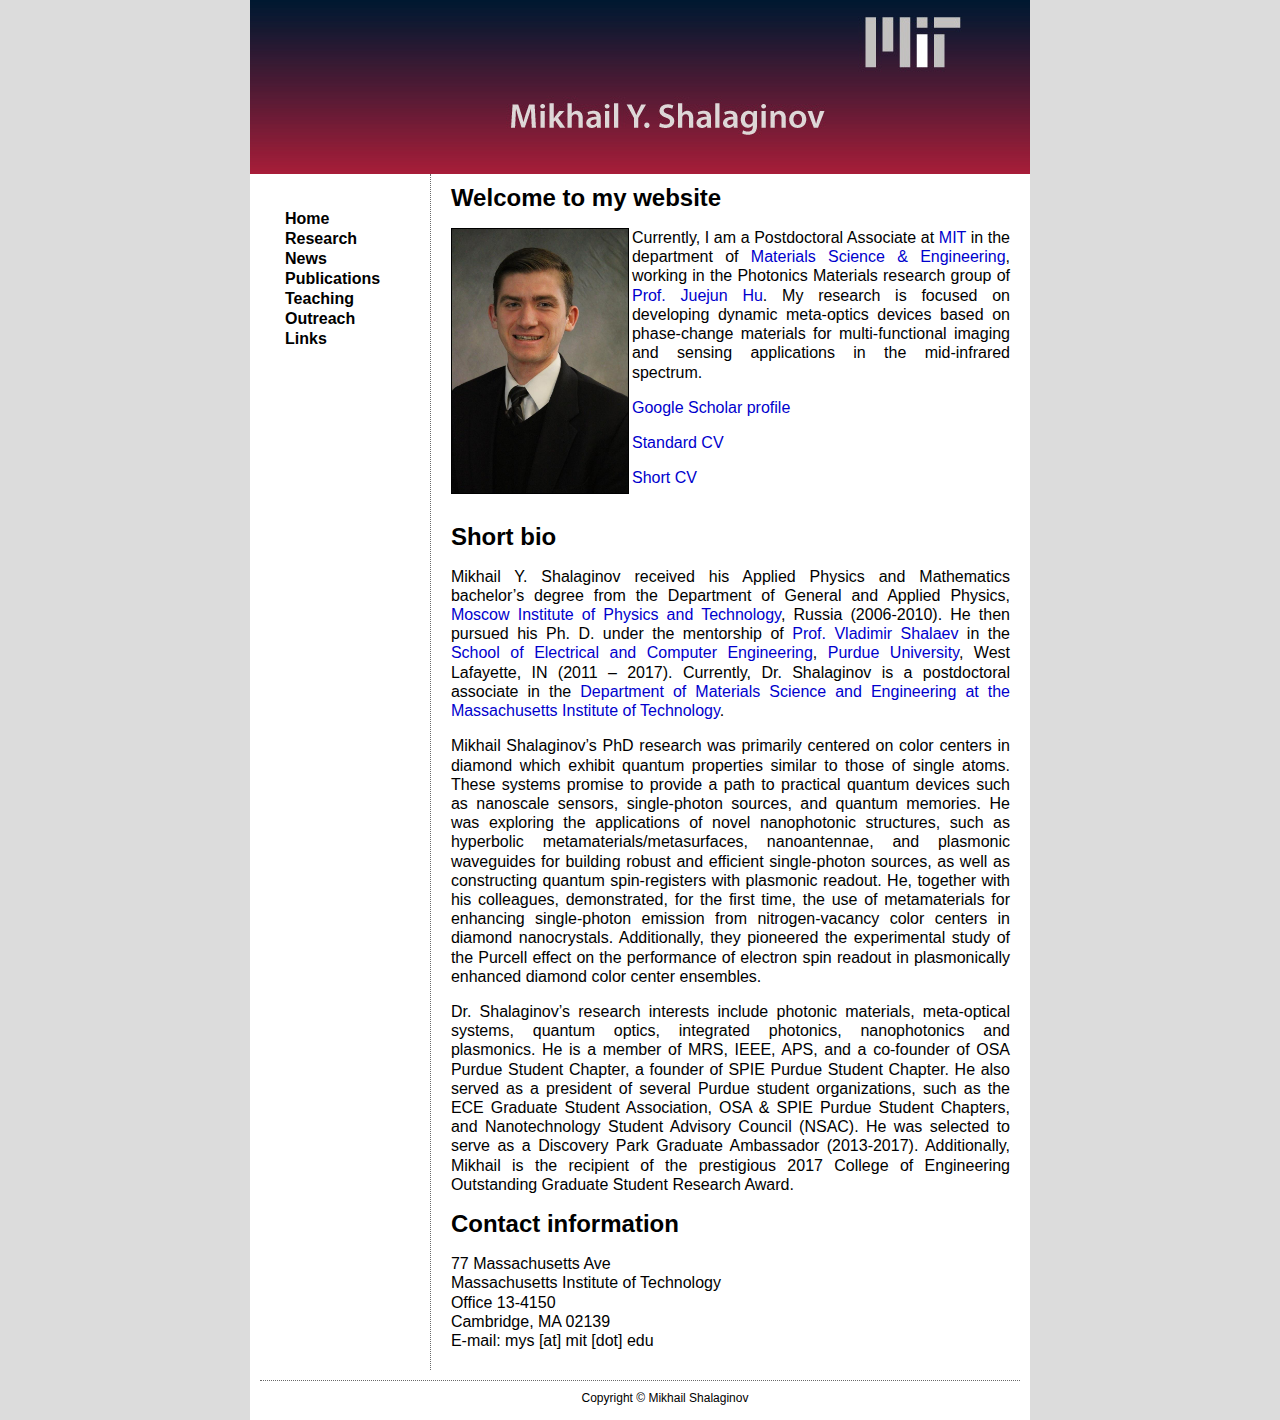
<file: index.htm>
<!DOCTYPE HTML PUBLIC "-//W3C//DTD HTML 4.01 Transitional//EN">



<html>

<head>

<title>Mikhail Shalaginov</title>

<META http-equiv="Content-Type" content="text/html; charset=ISO-8859-1">

<link rel="stylesheet" type="text/css" href="main.css">

<style type="text/css">
<!--
.Global tr .MenuColTD .Menu p a {
}
.Global tr .MenuColTD .Menu p a {
	color: #000;
	font-family: garamond, sans-serif;
}
-->
</style>
</head>

<body>

<table class="Global" cellpadding="0" cellspacing="0" border="0">

<!-- ============ Logo ============== -->
<!--<tr><td height="10" colspan="2"><div class="Header_Text">Gururaj Naik</div></td></tr>-->

<tr><td height="150" colspan="2">

<!-- ============ Header Image ============== -->
<table width="823" border="0" cellspacing="0" class="Header_Image"><tr>
<td width="100%" height="174" align="left">&nbsp;</td>
</tr></table>

</td></tr>

<!-- ============ COLUMNS SECTION ============== -->
<tr>

<!-- ============ Menu Column ============== -->
<td align="left" class="MenuColTD">

<!-- ============ Site Menu ============== -->

<div class="Menu">
  <p>&nbsp;</p>
  <p><a href="index.htm"> Home</a>
    <a href="research.htm">Research</a>
    <a href="news.htm">News</a>
    <a href="publications.htm">Publications</a>
    <a href="teaching.htm">Teaching</a>
	<a href="outreach.htm">Outreach</a>
    <a href="links.htm">Links</a></p>
</div>

</td>


<!-- ============ Content Column ============== -->
<td class="Content">

<!-- ============ Page Heading ============== -->
<h1 class="HeadingStyle">Welcome to my website</h1>

<!-- ============ Begin Content ============== -->
<p> <img src="Mikhail Shalaginov_2017web.jpg" alt= width="230" height="264" border="1" align="left">Currently, I am a Postdoctoral Associate at <a href="http://web.mit.edu/">MIT</a> in the department of <a href="http://dmse.mit.edu/">Materials Science & Engineering</a>, working in the Photonics Materials research group of <a href="http://web.mit.edu/hujuejun/www/">Prof. Juejun Hu</a>. My research is focused on developing dynamic meta-optics devices based on phase-change materials for multi-functional imaging and sensing applications in the mid-infrared spectrum.

<p>
<a href="http://scholar.google.com/citations?user=xT5lyWcAAAAJ&hl=en&oi=ao">Google Scholar profile</a>

<p><a href="Mikhail_Shalaginov_CV.pdf">Standard CV</a>

<p><a href="Mikhail_Shalaginov_CVshort.pdf">Short CV</a>
<br>
<br>
<h1 class="headingStyle">Short bio</h1>
<p>Mikhail Y. Shalaginov received his Applied Physics and Mathematics bachelor�s degree from the Department of General and Applied Physics, <a href="http://mipt.ru/en/">Moscow Institute of Physics and Technology</a>, Russia (2006-2010). He then pursued his Ph. D. under the mentorship of <a href="https://engineering.purdue.edu/~shalaev/">Prof. Vladimir Shalaev</a> in the <a href="https://engineering.purdue.edu/ECE">School of Electrical and Computer Engineering</a>, <a href="http://www.purdue.edu">Purdue University</a>, West Lafayette, IN (2011 � 2017). Currently, Dr. Shalaginov is a postdoctoral associate in the <a href="https://dmse.mit.edu/">Department of Materials Science and Engineering at the Massachusetts Institute of Technology</a>. </p> 

<p>Mikhail Shalaginov�s PhD research was primarily centered on color centers in diamond which exhibit quantum properties similar to those of single atoms. These systems promise to provide a path to practical quantum devices such as nanoscale sensors, single-photon sources, and quantum memories. He was exploring the applications of novel nanophotonic structures, such as hyperbolic metamaterials/metasurfaces, nanoantennae, and plasmonic waveguides for building robust and efficient single-photon sources, as well as constructing quantum spin-registers with plasmonic readout. He, together with his colleagues, demonstrated, for the first time, the use of metamaterials for enhancing single-photon emission from nitrogen-vacancy color centers in diamond nanocrystals. Additionally, they pioneered the experimental study of the Purcell effect on the performance of electron spin readout in plasmonically enhanced diamond color center ensembles.</p> 

<p>Dr. Shalaginov�s research interests include photonic materials, meta-optical systems, quantum optics, integrated photonics, nanophotonics and plasmonics. He is a member of MRS, IEEE, APS, and a co-founder of OSA Purdue Student Chapter, a founder of SPIE Purdue Student Chapter. He also served as a president of several Purdue student organizations, such as the ECE Graduate Student Association, OSA & SPIE Purdue Student Chapters, and Nanotechnology Student Advisory Council (NSAC). He was selected to serve as a Discovery Park Graduate Ambassador (2013-2017). Additionally, Mikhail is the recipient of the prestigious 2017 College of Engineering Outstanding Graduate Student Research Award. 
</p>
  
<h1 class="headingStyle">Contact information</h1>

<p>77 Massachusetts Ave<br>
Massachusetts Institute of Technology<br>
Office 13-4150<br>
Cambridge, MA 02139<br>
E-mail: mys [at] mit [dot] edu<br>
<!-- ============ End Content ============== -->
</td>
</tr>
<!-- ============ Footer ============== -->
<tr>
  <td colspan="2" class="Footer">
<div class="FooterWrap">

<div class="Copyright">Copyright &copy; Mikhail Shalaginov</div>

</td></tr></table>
</body>

<!-- ============ Google Analytics ============== -->
<script>
  (function(i,s,o,g,r,a,m){i['GoogleAnalyticsObject']=r;i[r]=i[r]||function(){
  (i[r].q=i[r].q||[]).push(arguments)},i[r].l=1*new Date();a=s.createElement(o),
  m=s.getElementsByTagName(o)[0];a.async=1;a.src=g;m.parentNode.insertBefore(a,m)
  })(window,document,'script','//www.google-analytics.com/analytics.js','ga');

  ga('create', 'UA-64055680-1', 'auto');
  ga('send', 'pageview');

</script>

</html>
</file>
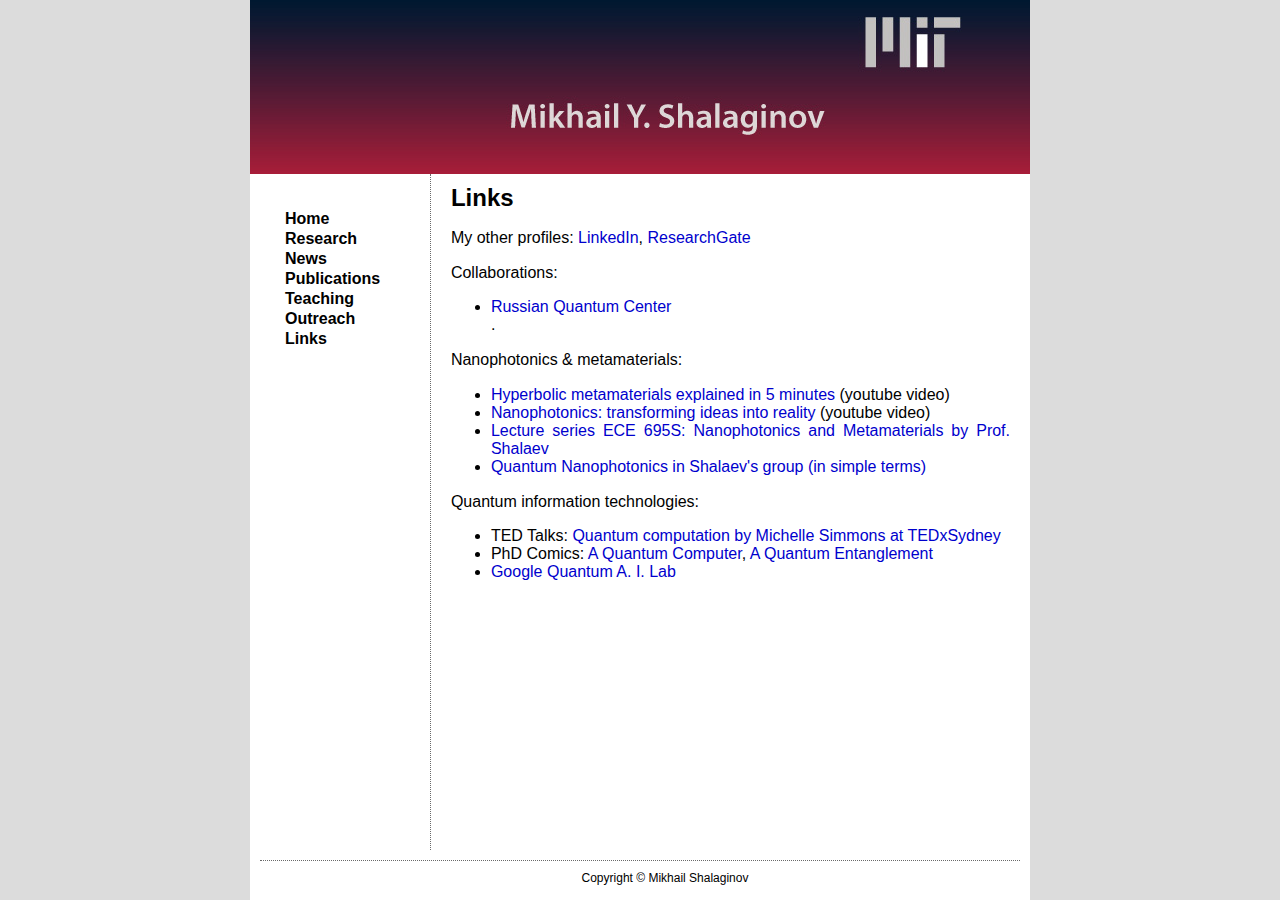
<file: links.htm>
<!DOCTYPE HTML PUBLIC "-//W3C//DTD HTML 4.01 Transitional//EN">



<html>

<head>

<title>Mikhail Shalaginov</title>

<META http-equiv="Content-Type" content="text/html; charset=ISO-8859-1">

<link rel="stylesheet" type="text/css" href="main.css">

<style type="text/css">
<!--
.Global tr .MenuColTD .Menu p a {
}
.Global tr .MenuColTD .Menu p a {
	color: #000;
	font-family: garamond, sans-serif;
}
-->
</style>
</head>

<body>

<table class="Global" cellpadding="0" cellspacing="0" border="0">

<!-- ============ Logo ============== -->
<!--<tr><td height="10" colspan="2"><div class="Header_Text">Gururaj Naik</div></td></tr>-->

<tr><td height="150" colspan="2">

<!-- ============ Header Image ============== -->
<table width="823" border="0" cellspacing="0" class="Header_Image"><tr>
<td width="100%" height="174" align="left">&nbsp;</td>
</tr></table>

</td></tr>

<!-- ============ COLUMNS SECTION ============== -->
<tr>

<!-- ============ Menu Column ============== -->
<td align="left" class="MenuColTD">

<!-- ============ Site Menu ============== -->

<div class="Menu">
  <p>&nbsp;</p>
  <p><a href="index.htm"> Home</a>
    <a href="research.htm">Research</a>
    <a href="news.htm">News</a>
    <a href="publications.htm">Publications</a>
    <a href="teaching.htm">Teaching</a>
	<a href="outreach.htm">Outreach</a>
    <a href="links.htm">Links</a></p>
</div>

</td>


<!-- ============ Content Column ============== -->
<td class="Content">

<!-- ============ Page Heading ============== -->
<h1 class="HeadingStyle">Links</h1>

<!-- ============ Begin Content ============== -->
<p>My other profiles:
<a href="https://www.linkedin.com/pub/mikhail-shalaginov/31/485/65a">LinkedIn</a>, <a href="http://www.researchgate.net/profile/Mikhail_Shalaginov">ResearchGate</a></p>

<p>Collaborations:
<ul>
<li><a href="http://www.rqc.ru/">Russian Quantum Center</a></li>.
</ul>

<p>Nanophotonics &amp; metamaterials:
<ul>
<li><a href="https://www.youtube.com/watch?v=XnVVyTD7CzM">Hyperbolic metamaterials explained in 5 minutes</a> (youtube video)</li>
<li><a href="https://www.youtube.com/watch?v=AVeNgukCToE">Nanophotonics: transforming ideas into reality</a> (youtube video)</li> 
<li><a href="https://nanohub.org/resources/19272#series">Lecture series ECE 695S: Nanophotonics and Metamaterials by Prof. Shalaev</a></li>
<li><a href="https://www.youtube.com/watch?v=K3QQy8vsdg0">Quantum Nanophotonics in Shalaev's group (in simple terms)</a></li>
</ul>


<p> Quantum information technologies:
<ul>
<li>TED Talks: <a href="https://www.youtube.com/watch?v=cugu4iW4W54">Quantum computation by Michelle Simmons at TEDxSydney</a></li>
<li>PhD Comics: <a href="http://www.phdcomics.com/comics.php?f=1622">A Quantum Computer</a>, <a href="http://www.phdcomics.com/comics.php?f=1680">A Quantum Entanglement</a></li>
<li><a href="https://plus.google.com/+QuantumAILab/posts">Google Quantum A. I. Lab</a></li>
</ul> 


<!-- ============ End Content ============== -->
</td>
</tr>
<!-- ============ Footer ============== -->
<tr>
  <td colspan="2" class="Footer">
<div class="FooterWrap">

<div class="Copyright">Copyright &copy; Mikhail Shalaginov</div>

</td></tr></table>
</body>

<!-- ============ Google Analytics ============== -->
<script>
  (function(i,s,o,g,r,a,m){i['GoogleAnalyticsObject']=r;i[r]=i[r]||function(){
  (i[r].q=i[r].q||[]).push(arguments)},i[r].l=1*new Date();a=s.createElement(o),
  m=s.getElementsByTagName(o)[0];a.async=1;a.src=g;m.parentNode.insertBefore(a,m)
  })(window,document,'script','//www.google-analytics.com/analytics.js','ga');

  ga('create', 'UA-64055680-1', 'auto');
  ga('send', 'pageview');

</script>

</html>
</file>
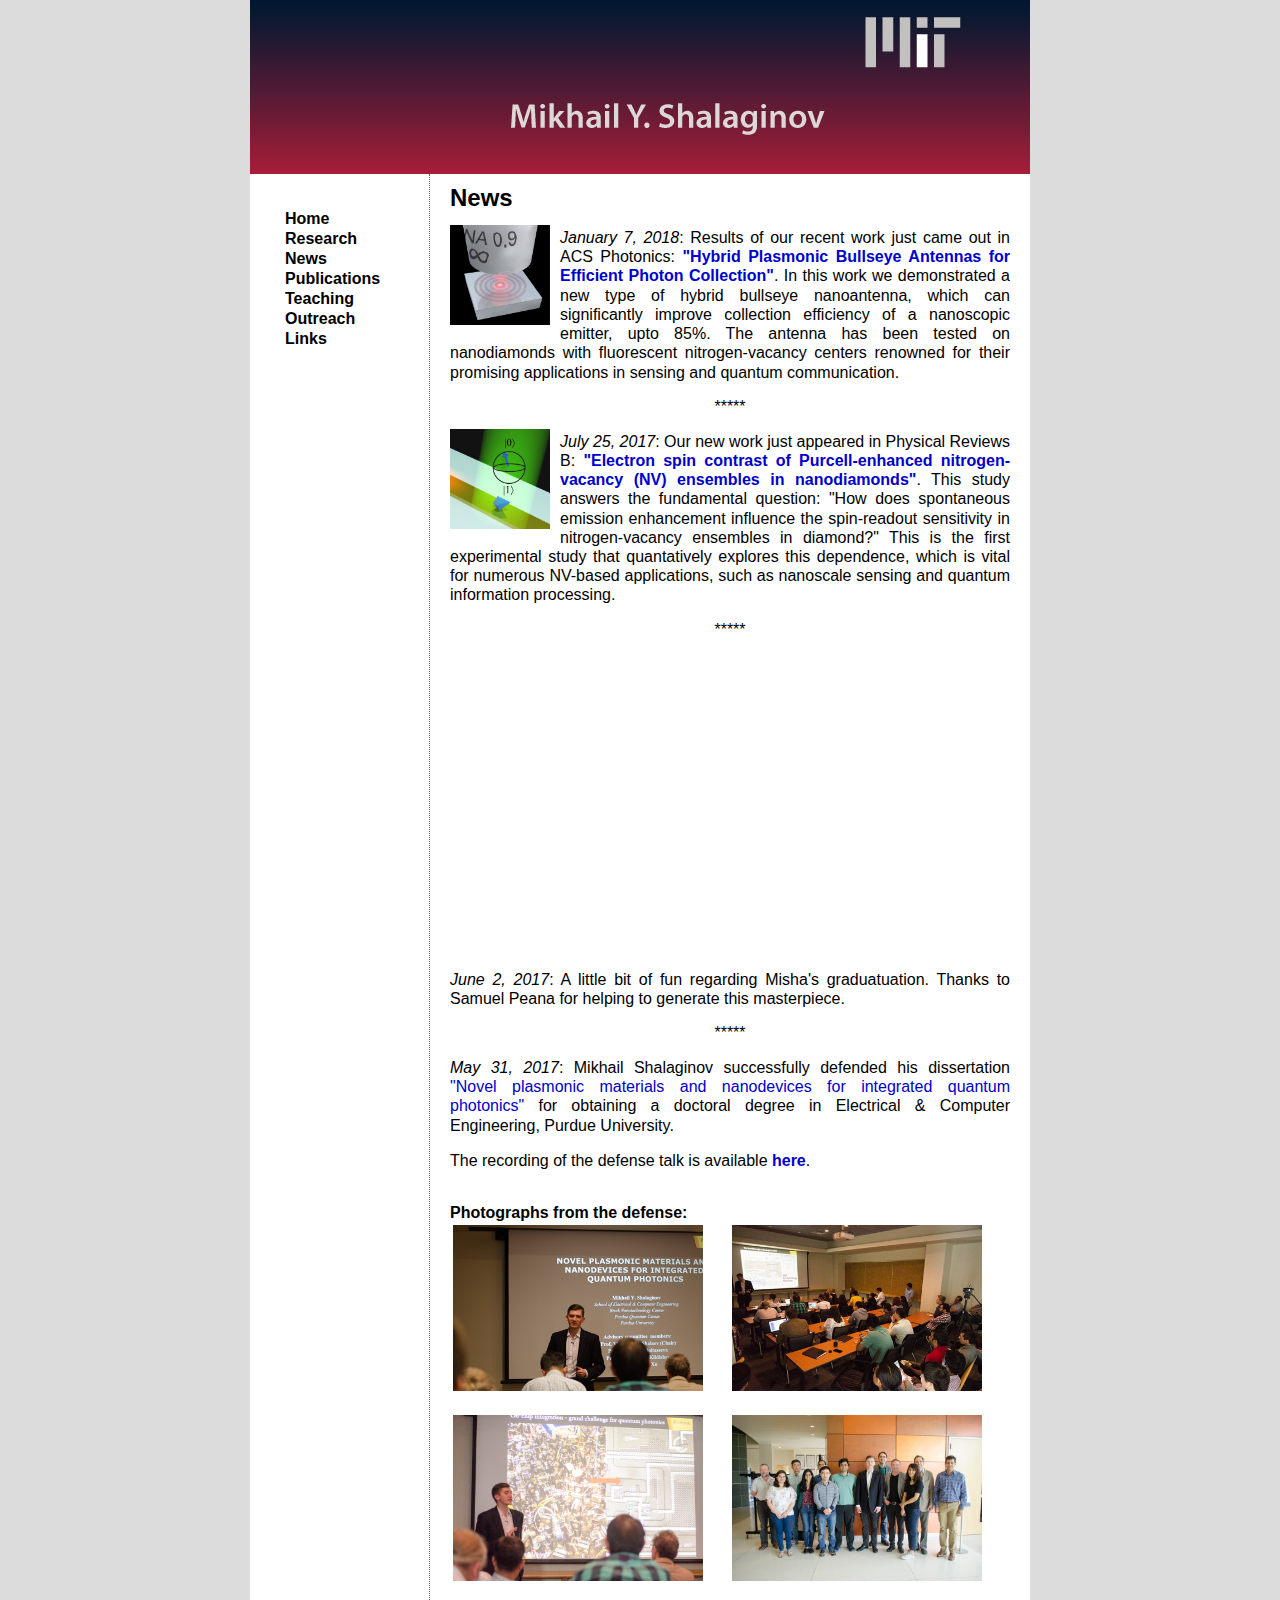
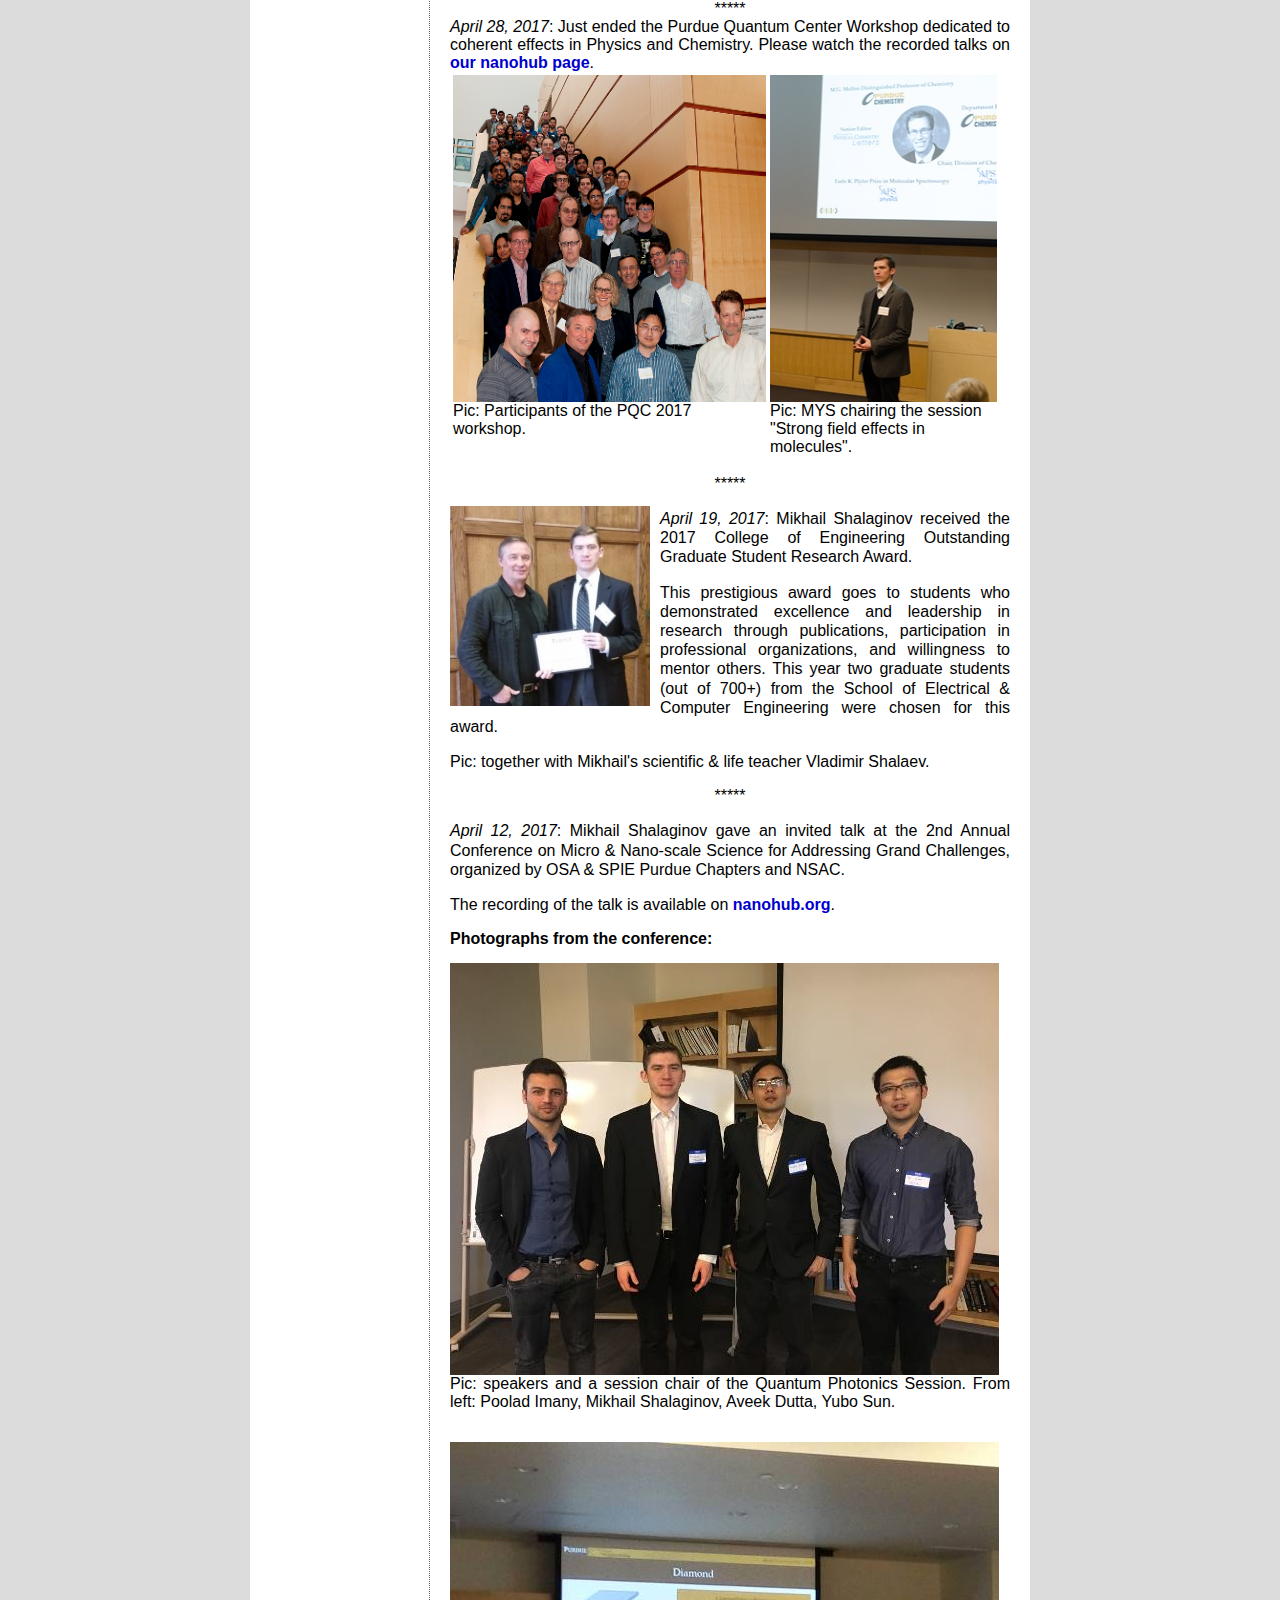
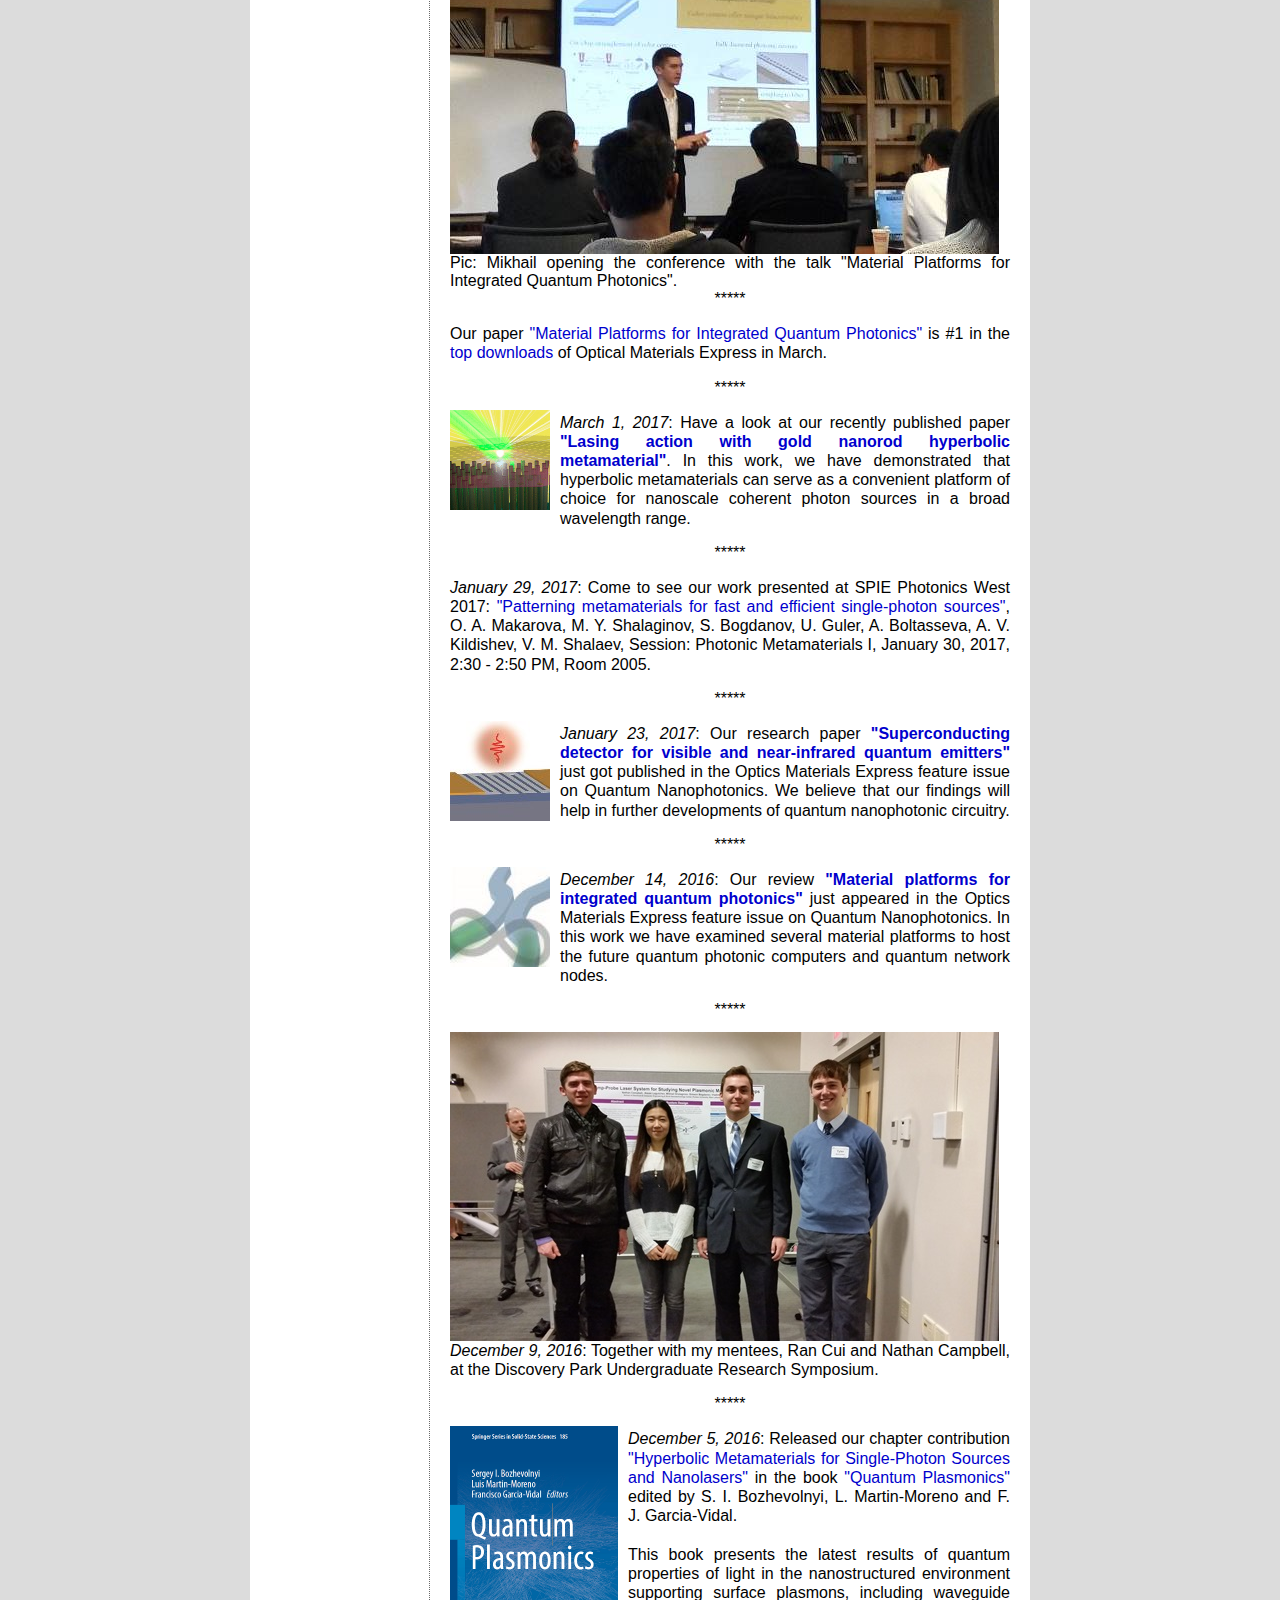
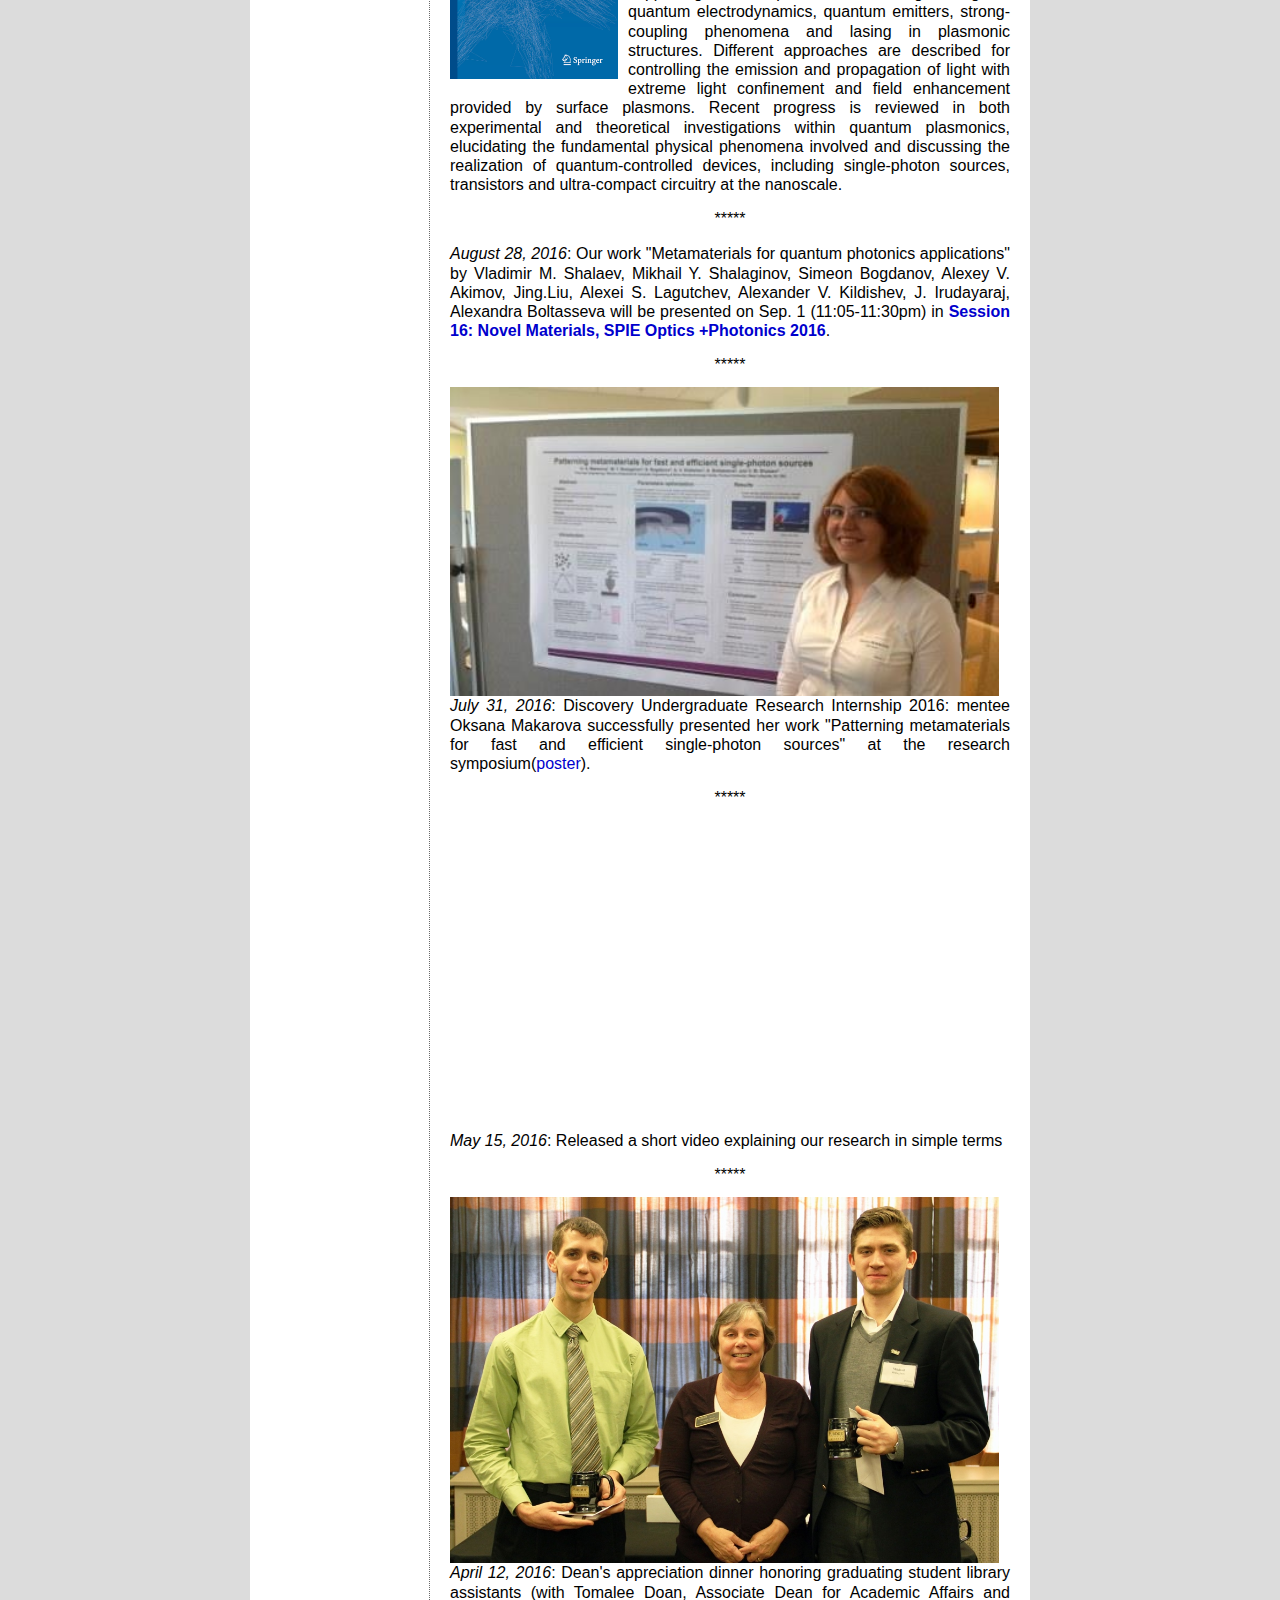
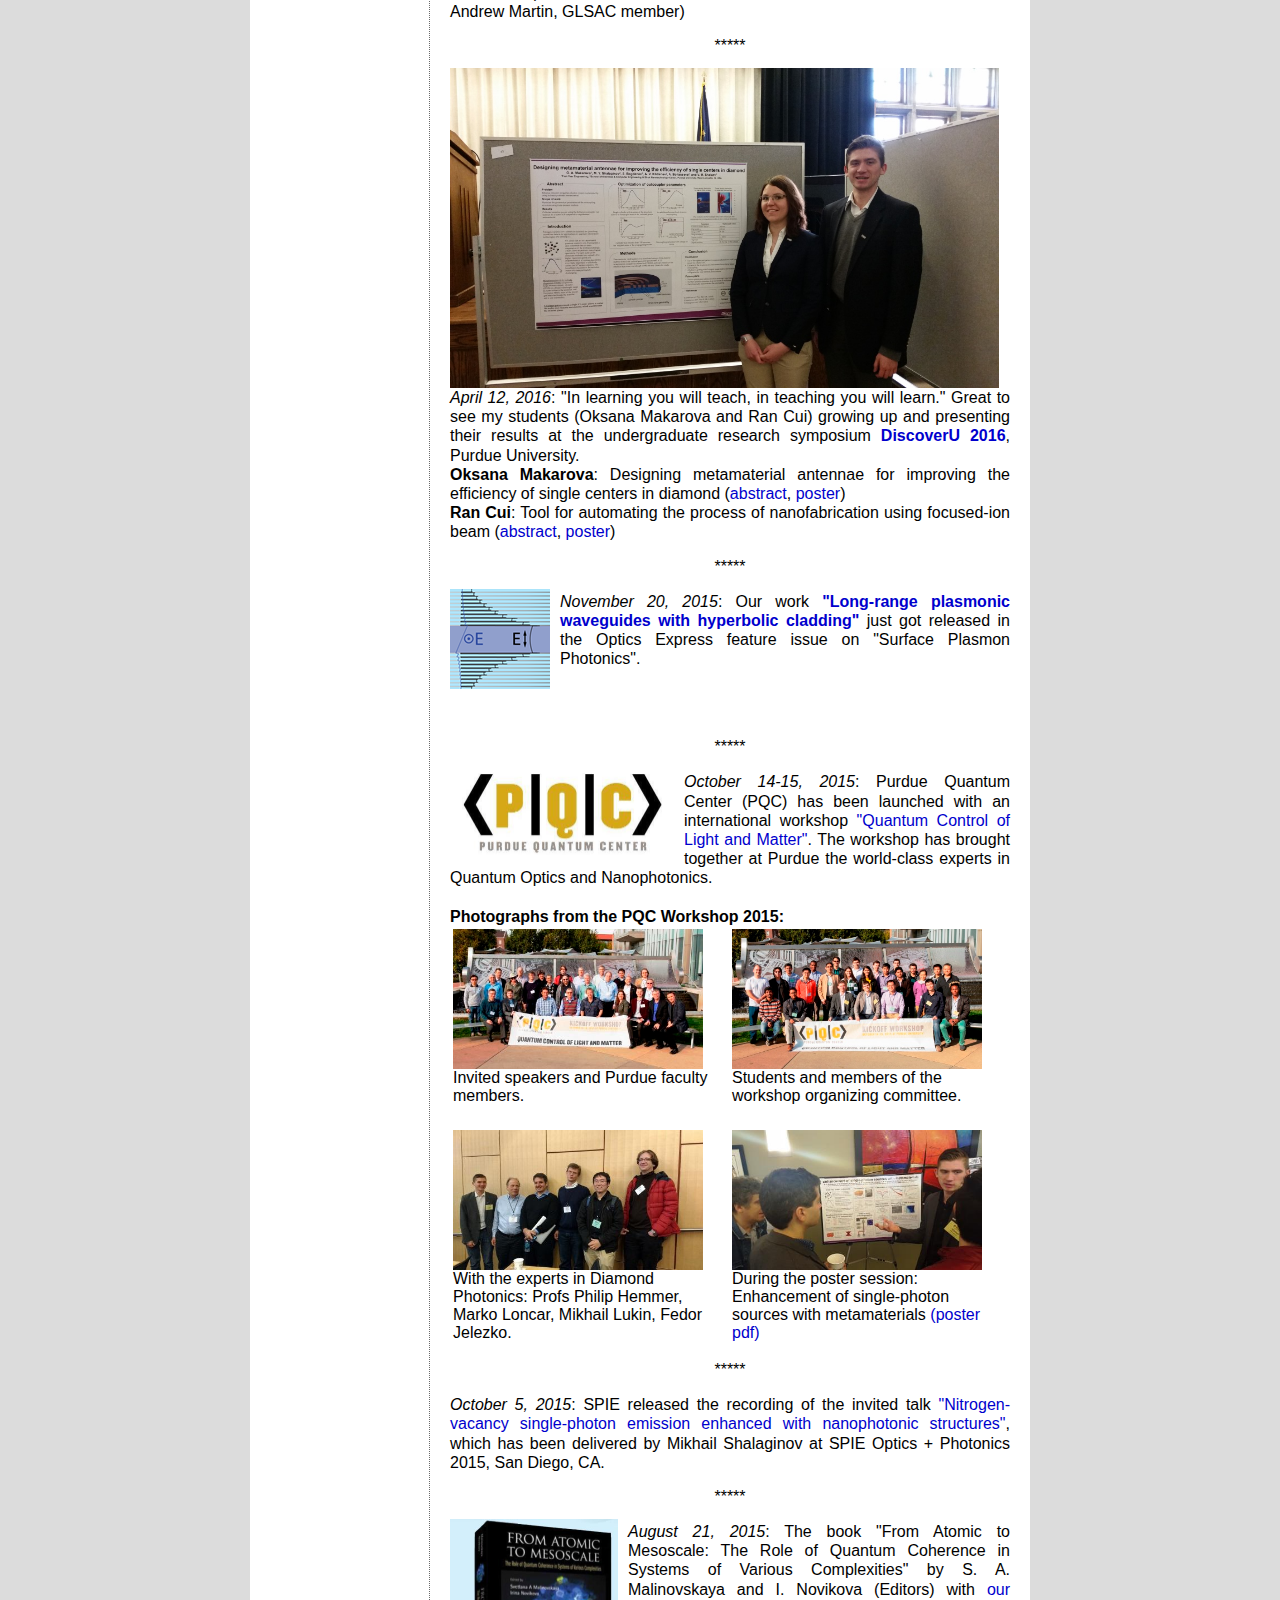
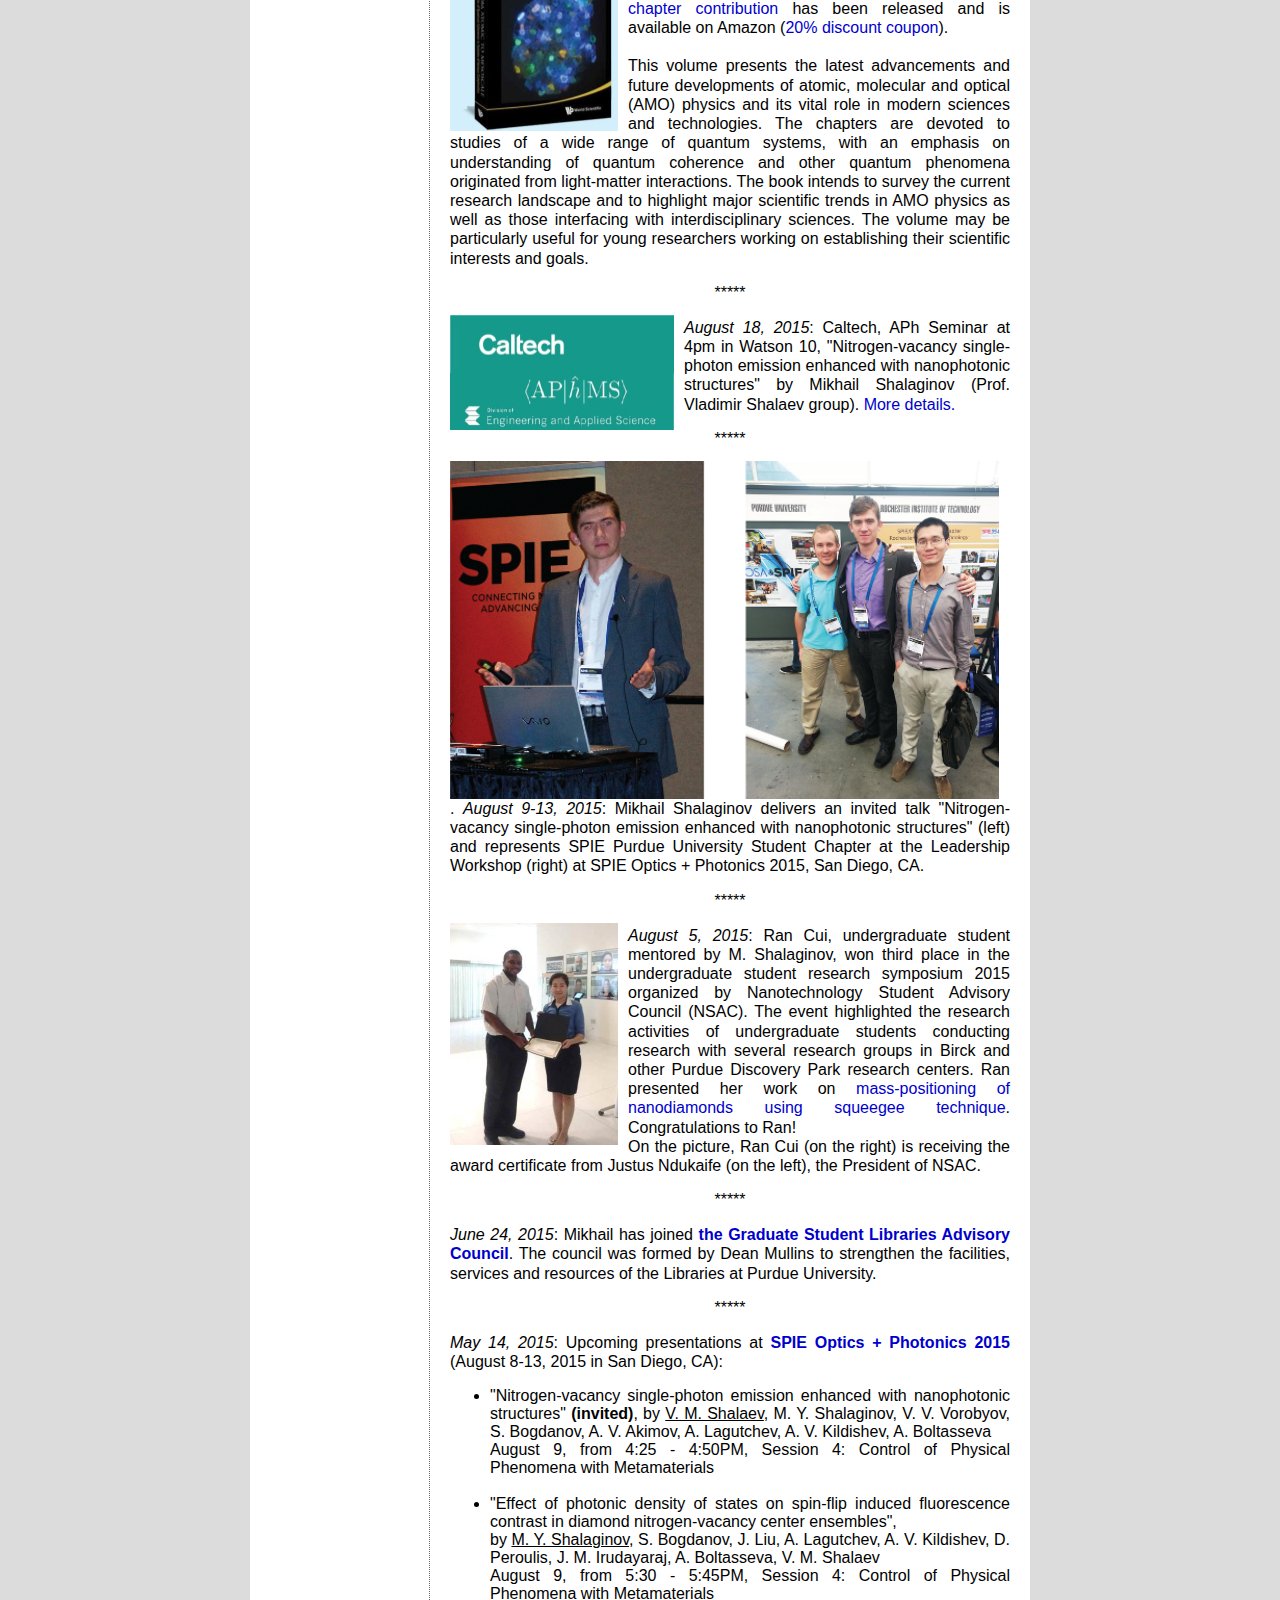
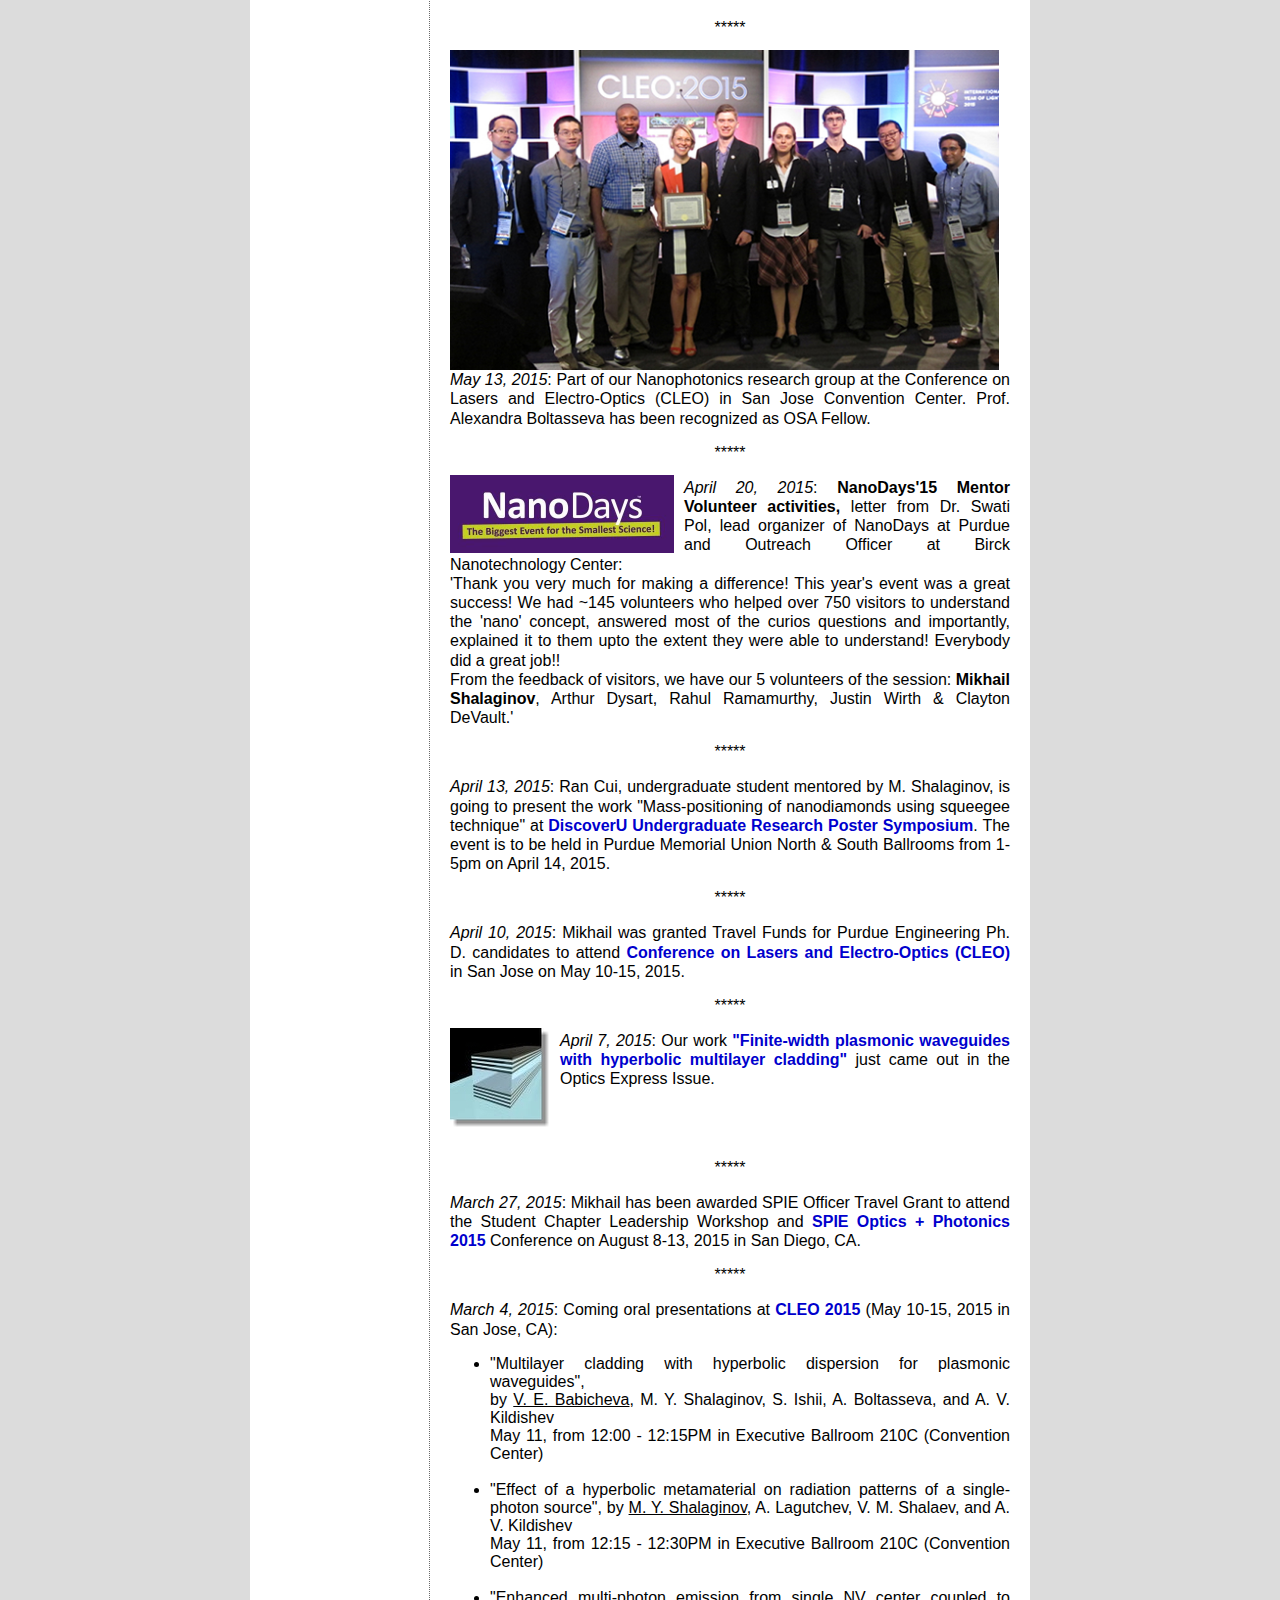
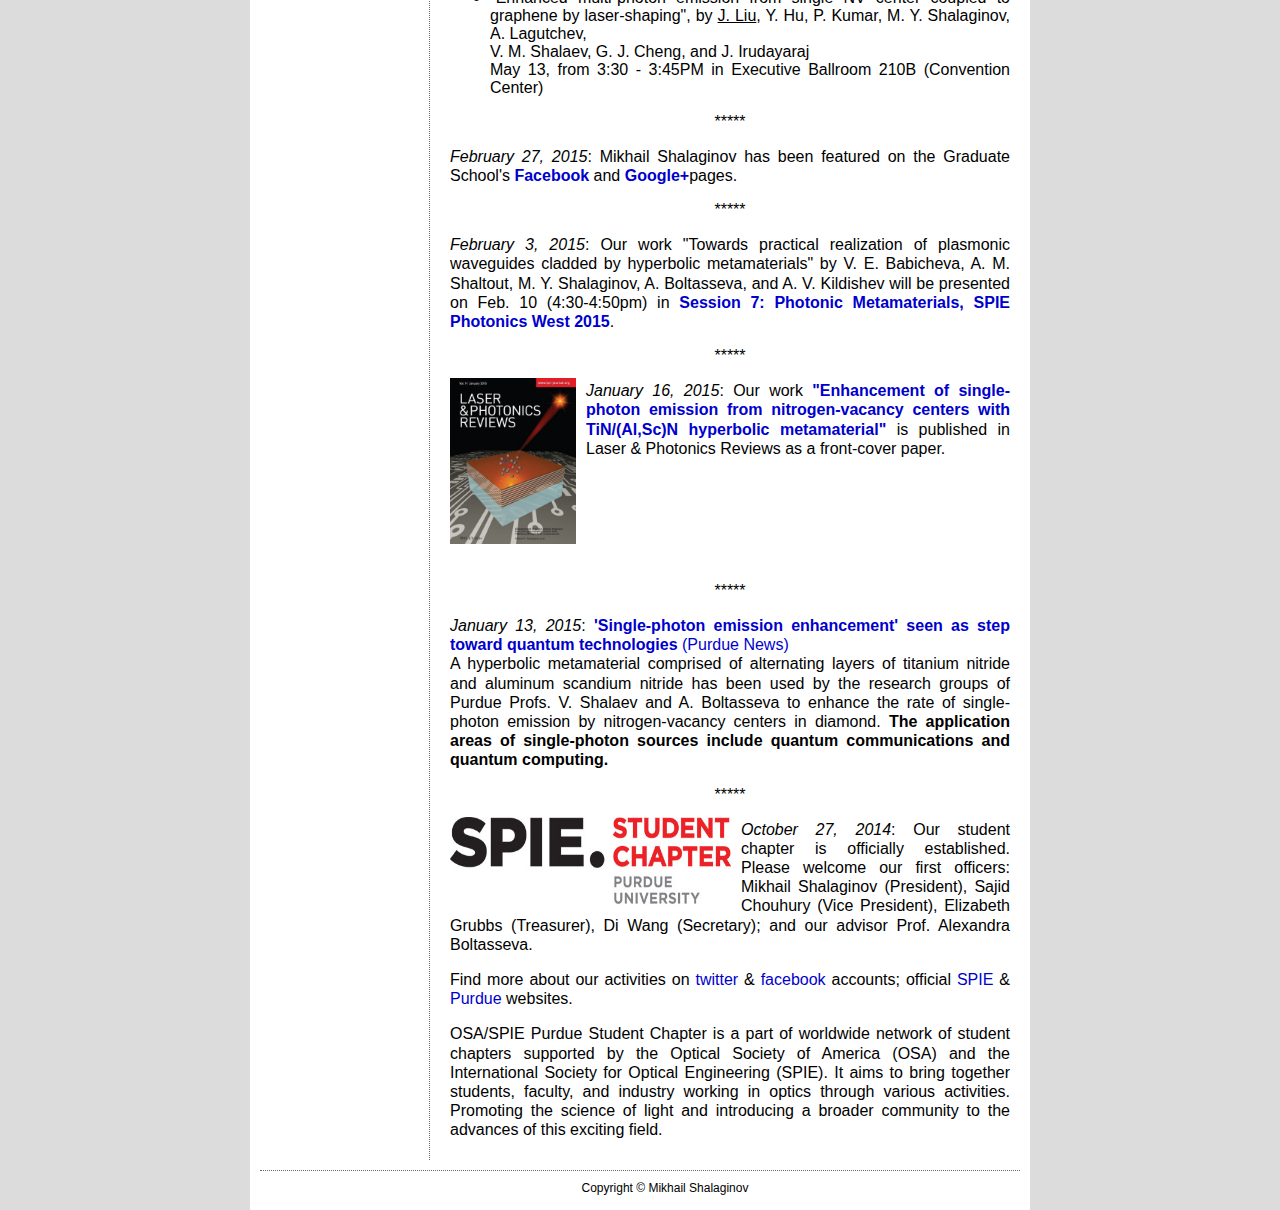
<file: news.htm>
<html>

<head>

<title>Mikhail Shalaginov</title>

<META http-equiv="Content-Type" content="text/html; charset=ISO-8859-1">

<link rel="stylesheet" type="text/css" href="main.css">

<style type="text/css">
<!--
.Global tr .MenuColTD .Menu p a {
}
.Global tr .MenuColTD .Menu p a {
	color: #000;
	font-family: garamond, sans-serif;
}
-->
</style>
</head>

<body>

<table class="Global" cellpadding="0" cellspacing="0" border="0">

<!-- ============ Logo ============== -->
<!--<tr><td height="10" colspan="2"><div class="Header_Text">Gururaj Naik</div></td></tr>-->

<tr><td height="150" colspan="2">

<!-- ============ Header Image ============== -->
<table width="823" border="0" cellspacing="0" class="Header_Image"><tr>
<td width="100%" height="174" align="left">&nbsp;</td>
</tr></table>

</td></tr>

<!-- ============ COLUMNS SECTION ============== -->
<tr>

<!-- ============ Menu Column ============== -->
<td align="left" class="MenuColTD">

<!-- ============ Site Menu ============== -->

<div class="Menu">
  <p>&nbsp;</p>
  <p><a href="index.htm"> Home</a>
    <a href="research.htm">Research</a>
    <a href="news.htm">News</a>
    <a href="publications.htm">Publications</a>
    <a href="teaching.htm">Teaching</a>
	<a href="outreach.htm">Outreach</a>
    <a href="links.htm">Links</a></p>
</div>

</td>


<!-- ============ Content Column ============== -->
<td class="Content">

<!-- ============ Page Heading ============== -->
<h1 class="HeadingStyle">News</h1>

<!-- ============ Begin Content ============== -->
<p>
<img src="./pics/Hybrid bullseye antenna.jpeg" width="100" height="100" style="float:left; margin:-3px 10px 0 0 "><i>January 7, 2018</i>: Results of our recent work just came out in ACS Photonics: <a href=
"./articles/Hybrid Plasmonic Bullseye Antennas for Efficient Photon Collection.pdf"><b>"Hybrid Plasmonic Bullseye Antennas for Efficient Photon Collection"</b></a>. In this work we demonstrated a new type of hybrid bullseye nanoantenna, which can significantly improve collection efficiency of a nanoscopic emitter, upto 85%. The antenna has been tested on nanodiamonds with fluorescent nitrogen-vacancy centers renowned for their promising applications in sensing and quantum communication.   
</p>

<div align="center">*****</div>

<p>
<img src="./pics/NV_plasmonic_waveguide.jpg" width="100" height="100" style="float:left; margin:-3px 10px 0 0 "><i>July 25, 2017</i>: Our new work just appeared in Physical Reviews B: <a href=
"./articles/Electron spin contrast of Purcell-enhanced nitrogen-vacancy ensembles in nanodiamonds.pdf"><b>"Electron spin contrast of Purcell-enhanced nitrogen-vacancy (NV) ensembles in nanodiamonds"</b></a>. This study answers the fundamental question: "How does spontaneous emission enhancement influence the spin-readout sensitivity in nitrogen-vacancy ensembles in diamond?" This is the first experimental study that quantatively explores this dependence, which is vital for numerous NV-based applications, such as nanoscale sensing and quantum information processing. 
</p>

<div align="center">*****</div>

<p>
<iframe width="560" height="315" src="https://www.youtube.com/embed/0wQwXIiE4Xw" frameborder="0" allowfullscreen></iframe><br>
<i>June 2, 2017</i>: A little bit of fun regarding Misha's graduatuation. Thanks to Samuel Peana for helping to generate this masterpiece.
</p>

<div align="center">*****</div>

<p>
<i>May 31, 2017</i>: Mikhail Shalaginov successfully defended his dissertation <a href="./files/Abstract_Mikhail_Shalaginov_may30_2017.pdf">"Novel plasmonic materials and nanodevices for integrated quantum photonics" </a> for obtaining a doctoral degree in Electrical & Computer Engineering, Purdue University. <br>
 <p>The recording of the defense talk is available <a href="https://nanohub.org/resources/26682"><b>here</b></a>.</p> 
 <br>
  <b>Photographs from the defense:</b>   
<table width="560">
  <tr>
  	<td width="280"> <a href="./pics/Final_exam1.jpg"><img src="./pics/Final_exam1_web.jpg" align="middle" width=250 height=166> </a>  	  
    </td>

	<td width="280"> <a href="./pics/Final_exam2.jpg"><img src="./pics/Final_exam2_web.jpg" align="center" width=250 height=166 alt="CentralIdea"> </a> 
    </td>
</tr>
</table>
<br>
<table>
<tr>
	<td width="280"><a href="./pics/Final_exam3.jpg"><img src="./pics/Final_exam3.jpg" align="Center" width=250 height=166 alt="CentralIdea"></a>
    </td>
    
	<td width="280"><a href="./pics/Final_exam4.jpg"><img src="./pics/Final_exam4.jpg" align="Center" width=250 height=166 alt="CentralIdea"></a>
    </td>  
</tr>
</table>
</p>
<p>

<div align="center">*****</div>

<i>April 28, 2017</i>: Just ended the Purdue Quantum Center Workshop dedicated to coherent effects in Physics and Chemistry.
Please watch the recorded talks on <a href="https://nanohub.org/resources/26450"><b>our nanohub page</b></a>.  
<table width="560">
  <tr>
  	<td width="280"><a href="./pics/PQC_participants.png"><img src="./pics/PQC_participants_web.png" align="middle" width=313 height=327></a>
  	  <div align="left">Pic: Participants of the PQC 2017 workshop.</div>
    </td>

	<td width="280"> <a href="./pics/PQC_MS.jpg"><img src="./pics/PQC_MS_web.jpg" align="center" width=227 height=327 alt="CentralIdea"> </a> 
    <div align="left">Pic: MYS chairing the session "Strong field effects in molecules".</div>
    </td>
</tr>
</table>
<p>

<div align="center">*****</div>

<p>
<img src="./pics/CoE_award2017_web.jpg" width="200" height="200" style="float:left; margin:-3px 10px 0 0 "><i>April 19, 2017</i>: Mikhail Shalaginov received the 2017 College of Engineering Outstanding Graduate Student Research Award. </p>
<p>This prestigious award goes to students who  demonstrated excellence and leadership in research through publications, participation in professional organizations, and willingness to mentor others. This year two graduate students (out of 700+) from the School of Electrical & Computer Engineering were chosen for this award.</p>
<p>Pic: together with Mikhail's scientific &amp; life teacher Vladimir Shalaev. </p>

<div align="center">*****</div>

<p><i>April 12, 2017</i>: Mikhail Shalaginov gave an invited talk at the 2nd Annual Conference on Micro & Nano-scale Science for Addressing Grand Challenges, organized by OSA & SPIE Purdue Chapters and NSAC.</p>
<p>The recording of the talk is available on <a href="https://nanohub.org/resources/26422"><b>nanohub.org</b></a>.</p>

<b>Photographs from the conference:</b>  
<br>
<br> 
<a href="./pics/MNSAGC_1.jpg"><img src="./pics/MNSAGC_1_web.jpg" width="549" height="412
" style="float:left; margin:-3px 10px 0 0 "></a>
Pic: speakers and a session chair of the Quantum Photonics Session. From left: Poolad Imany, Mikhail Shalaginov, Aveek Dutta, Yubo Sun.</p>
<br>
<a href="./pics/MNSAGC_2.jpg"><a href="./pics/MNSAGC_2.jpg"><img src="./pics/MNSAGC_2_web.jpg" width="549" height="412
" style="float:left; margin:-3px 10px 0 0 "></a>Pic: Mikhail opening the conference with the talk "Material Platforms for Integrated Quantum Photonics".

<div align="center">*****</div>

<p>
Our paper <a href=
"./articles/Material platforms for integrated quantum photonics.pdf">"Material Platforms for Integrated Quantum Photonics"</a> is #1 in the <a href="http://emessaging.vertexcommunication.com/hostedemail/email.htm?CID=30248493594&ch=AB37D634DB1EBC581F739DA05A606667&h=e6eb5fc0942bd23fd09fefcaf8562948&ei=6mTvd8yNH&schema=echo7">top downloads</a> of Optical Materials Express in March. 
</p>

<div align="center">*****</div>

<p>
<img src="./pics/Lasing_HMM_web.png" width="100" height="100" style="float:left; margin:-3px 10px 0 0 "><i>March 1, 2017</i>: Have a look at our recently published paper <a href=
"./articles/Lasing action with gold nanorod hyperbolic metamaterials_acsphot.pdf"><b>"Lasing action with gold nanorod hyperbolic metamaterial"</b></a>. In this work, we have demonstrated that hyperbolic metamaterials can serve as a convenient platform of choice for nanoscale coherent photon sources in a broad wavelength range.
</p>

<div align="center">*****</div>

<p>
<i>January 29, 2017</i>: Come to see our work presented at SPIE Photonics West 2017: <a href=
"./conference_proc/SPIE_PW-2017.pdf">"Patterning metamaterials for fast and efficient single-photon sources"</b></a>, O. A. Makarova, M. Y. Shalaginov, S. Bogdanov, U. Guler, A. Boltasseva, A. V. Kildishev, V. M. Shalaev, Session: Photonic Metamaterials I,
January 30, 2017, 2:30 - 2:50 PM, Room 2005.  
</p>

<div align="center">*****</div>

<p>
<img src="./pics/SSPD_thumbnail.jpg" width="100" height="100" style="float:left; margin:-3px 10px 0 0 "><i>January 23, 2017</i>: Our research paper <a href=
"./articles/Superconducting detector for visible and near-infrared quantum emitters_omex.pdf"><b>"Superconducting detector for visible and near-infrared quantum emitters"</b></a> just got published in the Optics Materials Express feature issue on Quantum Nanophotonics. We believe that our findings will help in further developments of quantum nanophotonic circuitry.  
</p>

<div align="center">*****</div>

<p>
<img src="./pics/material_platforms.jpg" width="100" height="100" style="float:left; margin:-3px 10px 0 0 "><i>December 14, 2016</i>: Our review <a href=
"./articles/Material platforms for integrated quantum photonics.pdf"><b>"Material platforms for integrated quantum photonics"</b></a> just appeared in the Optics Materials Express feature issue on Quantum Nanophotonics. In this work we have examined several material platforms to host the future quantum photonic computers and quantum network nodes.  
</p>

<div align="center">*****</div>

<p>
<img src="./pics/DURI_fall2016_web.jpg" width="549" height="309" style="float:left; margin:-3px 10px 0 0 ">
<i>December 9, 2016</i>: Together with my mentees, Ran Cui and Nathan Campbell, at the Discovery Park Undergraduate Research Symposium.
</p>

<div align="center">*****</div>

<p>
<img src="./pics/book_quantum_plasmonics_web.png" width="168" height="253" style="float:left; margin:-3px 10px 0 0 ">
<i>December 5, 2016</i>: Released our chapter contribution <a href="./books/chp5_HMM_for_SPS_and_nanolasers.pdf">"Hyperbolic Metamaterials for Single-Photon Sources and Nanolasers"</a> in the book <a href="./books/book_quantum_plasmonics.pdf">"Quantum Plasmonics"</a> edited by S.&nbsp;I. Bozhevolnyi, L. Martin-Moreno and F. J. Garcia-Vidal.  
<br>
<br>
This book presents the latest results of quantum properties of light in the nanostructured environment supporting surface plasmons, including waveguide quantum electrodynamics, quantum emitters, strong-coupling phenomena and lasing in plasmonic structures. Different approaches are described for controlling the emission and propagation of light with extreme light confinement and field enhancement provided by surface plasmons. Recent progress is reviewed in both experimental and theoretical investigations within quantum plasmonics, elucidating the fundamental physical phenomena involved and discussing the realization of quantum-controlled devices, including single-photon sources, transistors and ultra-compact circuitry at the nanoscale. 
</p>

<div align="center">*****</div>

<p>
<i>August 28, 2016</i>: Our work "Metamaterials for quantum photonics applications" by Vladimir M. Shalaev, Mikhail Y. Shalaginov, Simeon Bogdanov, Alexey V. Akimov, Jing.Liu, Alexei S. Lagutchev, Alexander V. Kildishev, J. Irudayaraj, Alexandra Boltasseva will be presented on Sep. 1 (11:05-11:30pm) in <a href="http://spie.org/OPN/conferencedetails/metamaterials-metadevices-metasystems#2240294"><b>Session 16: Novel Materials, SPIE Optics +Photonics 2016</b></a>.
</p>

<div align="center">*****</div>

<p>
<a href="./pics/DURI_S2016_Oksana.jpg"><img src="./pics/DURI_S2016_Oksana_web.jpg" width="549" height="309" style="float:left; margin:-3px 10px 0 0 "></a>
<i>July 31, 2016</i>: Discovery Undergraduate Research Internship 2016: mentee Oksana Makarova successfully presented her work "Patterning metamaterials for fast and efficient single-photon sources" at the research symposium(<a href="./files/DURI_S2016_OksanaMakarova.pdf">poster</a>).
</p>

<div align="center">*****</div>

<p>
<iframe width="549" height="308" src="https://www.youtube.com/embed/K3QQy8vsdg0" frameborder="0" allowfullscreen></iframe><br>
<i>May 15, 2016</i>: Released a short video explaining our research in simple terms
</p>

<div align="center">*****</div>

<p>
<a href="./pics/libraries_2016.jpg"><img src="./pics/libraries_2016_web.jpg" width="549" height="366" style="float:left; margin:-3px 10px 0 0 "></a>
<i>April 12, 2016</i>: Dean's appreciation dinner honoring graduating student library assistants (with Tomalee Doan, Associate Dean for Academic Affairs and Andrew Martin, GLSAC member)
</p>

<div align="center">*****</div>

<p>
<img src="./pics/discoverU_2016_with_Oksana_web.jpg" width="549" height="320" style="float:left; margin:-3px 10px 0 0 ">
<i>April 12, 2016</i>: "In learning you will teach, in teaching you will learn." Great to see my students (Oksana Makarova and Ran Cui) growing up and presenting their results at the undergraduate research symposium <a href="http://www.purdue.edu/research/Ugrad/"><b>DiscoverU 2016</b></a>, Purdue University.<br>
<b>Oksana Makarova</b>: Designing metamaterial antennae for improving the efficiency of single centers in diamond (<a href="./files/discoverU2016_abstract_OksanaMakarova.pdf">abstract</a>, <a href="./files/discoverU2016_OksanaMakarova.pdf">poster</a>)<br>
<b>Ran Cui</b>: Tool for automating the process of nanofabrication using focused-ion beam (<a href="./files/discoverU2016_abstract_RanCui.pdf">abstract</a>, <a href="./files/discoverU2016_RanCui.pdf">poster</a>)
</p>

<div align="center">*****</div>

<p>
<img src="./pics/HIH3.jpg" width="100" height="100" style="float:left; margin:-3px 10px 0 0 "><i>November 20, 2015</i>: Our work <a href=
"https://www.osapublishing.org/oe/abstract.cfm?uri=oe-23-24-31109"><b>"Long-range plasmonic waveguides with hyperbolic cladding"</b></a> just got released in the Optics Express feature issue on "Surface Plasmon Photonics".
</p>
<br>
<br>
<br>

<div align="center">*****</div>

<p>
<a href="./pics/PQC Logo_for_light_bg.png"><img src="PQCweb.jpg" width="224" height="86" style="float:left; margin:-3px 10px 0 0 "></a>
<i>October 14-15, 2015</i>: Purdue Quantum Center (PQC) has been launched with an international workshop <a href="http://www.conf.purdue.edu/landing_pages/pcqworkshop/default.aspx">"Quantum Control of Light and Matter"</a>. The workshop 
has brought together at Purdue the world-class experts in Quantum Optics and Nanophotonics.<br>
<br>
<b>Photographs from the PQC Workshop 2015:</b>   
<table width="560">
  <tr>
  	<td width="280"> <a href="./pics/pqc1.jpg"><img src="./pics/pqc1_web.jpg" align="middle" width=250 height=140> </a>  	  
    <div align="left">Invited  speakers and Purdue faculty members.</div>
    </td>

	<td width="280"> <a href="./pics/pqc2.jpg"><img src="./pics/pqc2_web.jpg" align="center" width=250 height=140 alt="CentralIdea"> </a> 
    <div align="left">Students and members of the workshop organizing committee.</div>
    </td>
</tr>
</table>
<br>
<table>
<tr>
	<td width="280"><a href="./pics/pqc3.jpg"><img src="./pics/pqc3_web.jpg" align="Center" width=250 height=140 alt="CentralIdea"></a>
    <div align="left">With the experts in Diamond Photonics: Profs Philip Hemmer, Marko Loncar, Mikhail Lukin, Fedor Jelezko.</div>
    </td>
    
	<td width="280"><a href="./pics/pqc4.jpg"><img src="./pics/pqc4_web.jpg" align="Center" width=250 height=140 alt="CentralIdea"></a>
    <div align="left">During the poster session: <br>
    Enhancement of single-photon sources with metamaterials <a href="./files/Shalaginov_PQC_workshop2015.pdf">(poster pdf)</a>
    </div>
    </td>  
</tr>
</table>
</p>

<div align="center">*****</div>

<p>
<i>October 5, 2015</i>: SPIE released the recording of the invited talk <a href="http://bcove.me/okcn1s40">"Nitrogen-vacancy single-photon emission enhanced with nanophotonic structures"</a>, which has been delivered by Mikhail Shalaginov at SPIE Optics + Photonics 2015, San Diego, CA.
</p>

<div align="center">*****</div>

<p>
<img src="./pics/Book_from_atomic_to_mesoscale.jpg" width="168" height="212" style="float:left; margin:-3px 10px 0 0 ">
<i>August 21, 2015</i>: The book "From Atomic to Mesoscale: The Role of Quantum Coherence in Systems of Various Complexities" by S. A. Malinovskaya and I. Novikova (Editors) with <a href="./books/from_atomic_to_mesoscale.pdf"> our chapter contribution</a> has been released and is available on Amazon (<a href="./files/FATM_discount.pdf">20% discount coupon</a>). <br>
<br>
This volume presents the latest advancements and future developments of atomic, molecular and optical (AMO) physics and its vital role in modern sciences and technologies. The chapters are devoted to studies of a wide range of quantum systems, with an emphasis on understanding of quantum coherence and other quantum phenomena originated from light-matter interactions. The book intends to survey the current research landscape and to highlight major scientific trends in AMO physics as well as those interfacing with interdisciplinary sciences. The volume may be particularly useful for young researchers working on establishing their scientific interests and goals.
</p>

<div align="center">*****</div>

<p>
<img src="./pics/Caltech_APMS_web.jpg" width="224" height="115" style="float:left; margin:-3px 10px 0 0 ">
<i>August 18, 2015</i>: Caltech, APh Seminar at 4pm in Watson 10, "Nitrogen-vacancy single-photon emission enhanced with nanophotonic structures" by Mikhail Shalaginov (Prof. Vladimir Shalaev group). <a href="./files/APh_seminar_shalaginov.pdf">More details.</a>
</p>
<div align="center">*****</div>

<p>
<a href="./pics/SPIE_OP_2015.png"><img src="./pics/SPIE_OP_2015_web.png" width="549" height="338" style="float:left; margin:-3px 10px 0 0 "></a>.
<i>August 9-13, 2015</i>: Mikhail Shalaginov delivers an invited talk "Nitrogen-vacancy single-photon emission enhanced with nanophotonic structures" (left) and represents SPIE Purdue University Student Chapter at the Leadership Workshop (right) at SPIE Optics + Photonics  2015, San Diego, CA.
</p>

<div align="center">*****</div>

<p>
<a href="./pics/Ran_NSAC.jpg"><img src="./pics/Ran_NSAC_web.jpg" width="168" height="222" style="float:left; margin:-3px 10px 0 0 "></a>
<i>August 5, 2015</i>: Ran Cui, undergraduate student mentored by M. Shalaginov, won third place in the undergraduate student research symposium 2015 organized by Nanotechnology Student Advisory Council (NSAC). The event highlighted the research activities of undergraduate students conducting research with several research groups in Birck and other Purdue Discovery Park research centers. Ran presented her work on <a href="./files/SURF_Cui_Ran_PresentationFinal.pdf">mass-positioning of nanodiamonds using squeegee technique</a>. Congratulations to Ran!  
<br>
On the picture, Ran Cui (on the right) is receiving the award certificate from Justus Ndukaife (on the left), the President of NSAC.
</p>

<div align="center">*****</div>

<p>
<i>June 24, 2015</i>: Mikhail has joined <a href= "https://www.lib.purdue.edu/about/deans-advisory-council"><b>the Graduate Student Libraries Advisory Council</b></a>. The council was formed by Dean Mullins to strengthen the facilities, services and resources of the Libraries at Purdue University.
</p>

<div align="center">*****</div>

<p>
<i>May 14, 2015</i>: Upcoming presentations at <a href= "http://spie.org/OPN/conferencedetails/metamaterials-metadevices-metasystems#2187485"><b>SPIE Optics + Photonics 2015</b></a> (August 8-13, 2015 in San Diego, CA):
<ul>
<li>"Nitrogen-vacancy single-photon emission enhanced with nanophotonic structures" <b>(invited)</b>,
by <u>V. M. Shalaev</u>, M. Y. Shalaginov, V. V. Vorobyov, S. Bogdanov, A. V. Akimov, A. Lagutchev, A. V. Kildishev, A. Boltasseva<br>
August 9, from 4:25 - 4:50PM, Session 4: Control of Physical Phenomena with Metamaterials</li>
<br>
<li>"Effect of photonic density of states on spin-flip induced fluorescence contrast in diamond nitrogen-vacancy center ensembles",<br>
by <u>M. Y. Shalaginov</u>, S. Bogdanov, J. Liu, A. Lagutchev, A. V. Kildishev, D. Peroulis, J. M. Irudayaraj, A. Boltasseva, V. M. Shalaev<br>
August 9, from 5:30 - 5:45PM, Session 4: Control of Physical Phenomena with Metamaterials 
</li>
</ul>
</p>

<div align="center">*****</div>

<p>
<a href="./pics/CLEO_2015_xlarge.jpg"><img src="./pics/CLEO_2015.jpg" width="549" height="320" style="float:left; margin:-3px 10px 0 0 "></a>
<i>May 13, 2015</i>: Part of our Nanophotonics research group at the Conference on Lasers and Electro-Optics (CLEO) in San Jose Convention Center. Prof. Alexandra Boltasseva has been recognized as OSA Fellow.
</p>

<div align="center">*****</div>

<p>
<img src="./pics/NanoDays2015_logo.jpg" width="224" height="78" style="float:left; margin:-3px 10px 0 0 "><i>April 20, 2015</i>: <b>NanoDays'15 Mentor Volunteer activities, </b> letter from Dr. Swati Pol, lead organizer of NanoDays at Purdue and Outreach Officer at Birck Nanotechnology Center:<br>
'Thank you very much for making a difference! This year's event was a great success! We had ~145 volunteers who helped over 750 visitors to understand the 'nano' concept, answered most of the curios questions and importantly, explained it to them upto the extent they were able to understand! Everybody did a great job!!
<br>
From the feedback of visitors, we have our 5 volunteers of the session: <b>Mikhail Shalaginov</b>, Arthur Dysart, Rahul Ramamurthy, Justin Wirth & Clayton DeVault.'
</p>

<div align="center">*****</div>

<p>
<i>April 13, 2015</i>: Ran Cui, undergraduate student mentored by M. Shalaginov, is going to present the work "Mass-positioning of nanodiamonds using squeegee technique" at <a href= "http://www.purdue.edu/research/Ugrad/"><b>DiscoverU Undergraduate Research Poster Symposium</b></a>. The event is to be held in Purdue Memorial Union North & South Ballrooms from 1-5pm on April 14, 2015.
</p>

<div align="center">*****</div>

<p>
<i>April 10, 2015</i>: Mikhail was granted Travel Funds for Purdue Engineering Ph. D. candidates to attend <a href= "http://www.cleoconference.org/home/"><b>Conference on Lasers and Electro-Optics (CLEO)</b></a> in San Jose on May 10-15, 2015.
</p> 

<div align="center">*****</div>

<p>
<img src="./pics/OE_23_thumbnail.jpg" width="100" height="100" style="float:left; margin:-3px 10px 0 0 "><i>April 7, 2015</i>: Our work <a href=
"http://www.opticsinfobase.org/oe/abstract.cfm?URI=oe-23-8-9681"><b>"Finite-width plasmonic waveguides with hyperbolic multilayer cladding"</b></a> just came out in the Optics Express Issue.
</p>
<br>
<br>
<br>

<div align="center">*****</div>

<p>
<i>March 27, 2015</i>: Mikhail has been awarded SPIE Officer Travel Grant to attend the Student Chapter Leadership Workshop and <a href= "http://spie.org/optics-photonics.xml"><b>SPIE Optics + Photonics 2015</b></a> Conference on August 8-13, 2015 in San Diego, CA.
</p>

<div align="center">*****</div>

<p>
<i>March 4, 2015</i>: Coming oral presentations at <a href= "http://www.cleoconference.org/home/"><b>CLEO 2015</b></a> (May 10-15, 2015 in San Jose, CA):
<ul>
<li>"Multilayer cladding with hyperbolic dispersion for plasmonic waveguides",<br>
  by <u>V. E. Babicheva</u>, M. Y. Shalaginov, S. Ishii, A. Boltasseva, and A. V. Kildishev <br>
  May 11, from 12:00 - 12:15PM in Executive Ballroom 210C (Convention Center) 
</li>
<br>
<li>"Effect of a hyperbolic metamaterial on radiation patterns of a single-photon source",
by <u>M. Y. Shalaginov</u>, A. Lagutchev, V. M. Shalaev, and A. V. Kildishev <br>
May 11, from 12:15 - 12:30PM in Executive Ballroom 210C (Convention Center) </li>
<br>
<li>"Enhanced multi-photon emission from single NV center coupled to graphene by laser-shaping",
by <u>J. Liu</u>, Y. Hu, P. Kumar, M. Y. Shalaginov, A. Lagutchev,<br>V. M. Shalaev, G. J. Cheng, and J. Irudayaraj<br>
May 13, from 3:30 - 3:45PM in Executive Ballroom 210B (Convention Center) 
</li>
</ul>
</p>

<div align="center">*****</div>

<p>
<i>February 27, 2015</i>: Mikhail Shalaginov has been featured on the Graduate School's <a href="https://www.facebook.com/PurdueGraduateSchool/posts/402397469921640:0"><b>Facebook</b></a> and <a href="https://plus.google.com/113575072257806566370/posts/fa3tMf9VurL"><b>Google+</b></a>pages.
</p>

<div align="center">*****</div>

<p>
<i>February 3, 2015</i>: Our work "Towards practical realization of plasmonic waveguides cladded by hyperbolic metamaterials" by V. E. Babicheva, A. M. Shaltout, M. Y. Shalaginov, A. Boltasseva, and A. V. Kildishev will be presented on Feb. 10 (4:30-4:50pm) in <a href="http://spie.org/PWO/conferencedetails/photonic-and-phononic-properties-of-engineered-nanostructures"><b>Session 7: Photonic Metamaterials, SPIE Photonics West 2015</b></a>.
</p>


<div align="center">*****</div>

<p>
<a href="./pics/LPOR_v9_i1_front_cover.pdf"><img src="./pics/LPR_cover_shalaginov_comp.jpg" width="126" height="166" style="float:left; margin:-3px 10px 0 0 "></a><i>January 16, 2015</i>: Our work <a href=
"http://onlinelibrary.wiley.com/doi/10.1002/lpor.201400185/abstract"><b>"Enhancement of single-photon emission from nitrogen-vacancy centers with TiN/(Al,Sc)N hyperbolic metamaterial"</b></a> is published in Laser & Photonics Reviews as a front-cover paper.</p>
<br>
<br>
<br>
<br>
<br>
<br>

<div align="center">*****</div>

<p>
<i>January 13, 2015</i>: <a href="http://www.purdue.edu/newsroom/releases/2015/Q1/single-photon-emission-enhancement-seen-as-step-toward-quantum-technologies.html"><b>'Single-photon emission enhancement' seen as step toward quantum technologies</b> (Purdue News)</a><br>
A hyperbolic metamaterial comprised of alternating layers of titanium nitride and aluminum scandium nitride has been used by the research groups of Purdue Profs. V. Shalaev and A. Boltasseva to enhance the rate of single-photon emission by nitrogen-vacancy centers in diamond. <b>The application areas of single-photon sources include quantum communications and quantum computing.</b>    
</p>

<div align="center">*****</div>

<p> <img src="./pics/PurdueUniv_Logo.jpg" width="281" height="91" style="float:left; margin:-3px 10px 0 0 "><i>October 27, 2014</i>: Our student chapter is officially established. Please welcome our first officers: Mikhail Shalaginov (President), Sajid Chouhury (Vice President), Elizabeth Grubbs (Treasurer), Di Wang (Secretary); and our  advisor Prof. Alexandra Boltasseva.</p>
<p>Find more about our activities on <a href="https://twitter.com/photonix_purdue">twitter</a> & <a href="https://www.facebook.com/groups/osa.purdue/">facebook</a> accounts; official <a href="http://spie.org/x1742.xml?chapter_id=1079941">SPIE</a> & <a href="https://boilerlink.purdue.edu/organization/spsc">Purdue</a> websites.</p>

<p>
OSA/SPIE Purdue Student Chapter is a part of worldwide network of student chapters supported by the Optical Society of America (OSA) and the International Society for Optical Engineering (SPIE). It aims to bring together students, faculty, and industry working in optics through various activities. Promoting the science of light and introducing a broader community to the advances of this exciting field.




<!-- ============ End Content ============== -->
</p></td>
</tr>
<!-- ============ Footer ============== -->
<tr>
  <td colspan="2" class="Footer">
<div class="FooterWrap">

<div class="Copyright">Copyright &copy; Mikhail Shalaginov</div>

</td></tr></table>
</body>

<!-- ============ Google Analytics ============== -->
<script>
  (function(i,s,o,g,r,a,m){i['GoogleAnalyticsObject']=r;i[r]=i[r]||function(){
  (i[r].q=i[r].q||[]).push(arguments)},i[r].l=1*new Date();a=s.createElement(o),
  m=s.getElementsByTagName(o)[0];a.async=1;a.src=g;m.parentNode.insertBefore(a,m)
  })(window,document,'script','//www.google-analytics.com/analytics.js','ga');

  ga('create', 'UA-64055680-1', 'auto');
  ga('send', 'pageview');

</script>

</html>
</file>
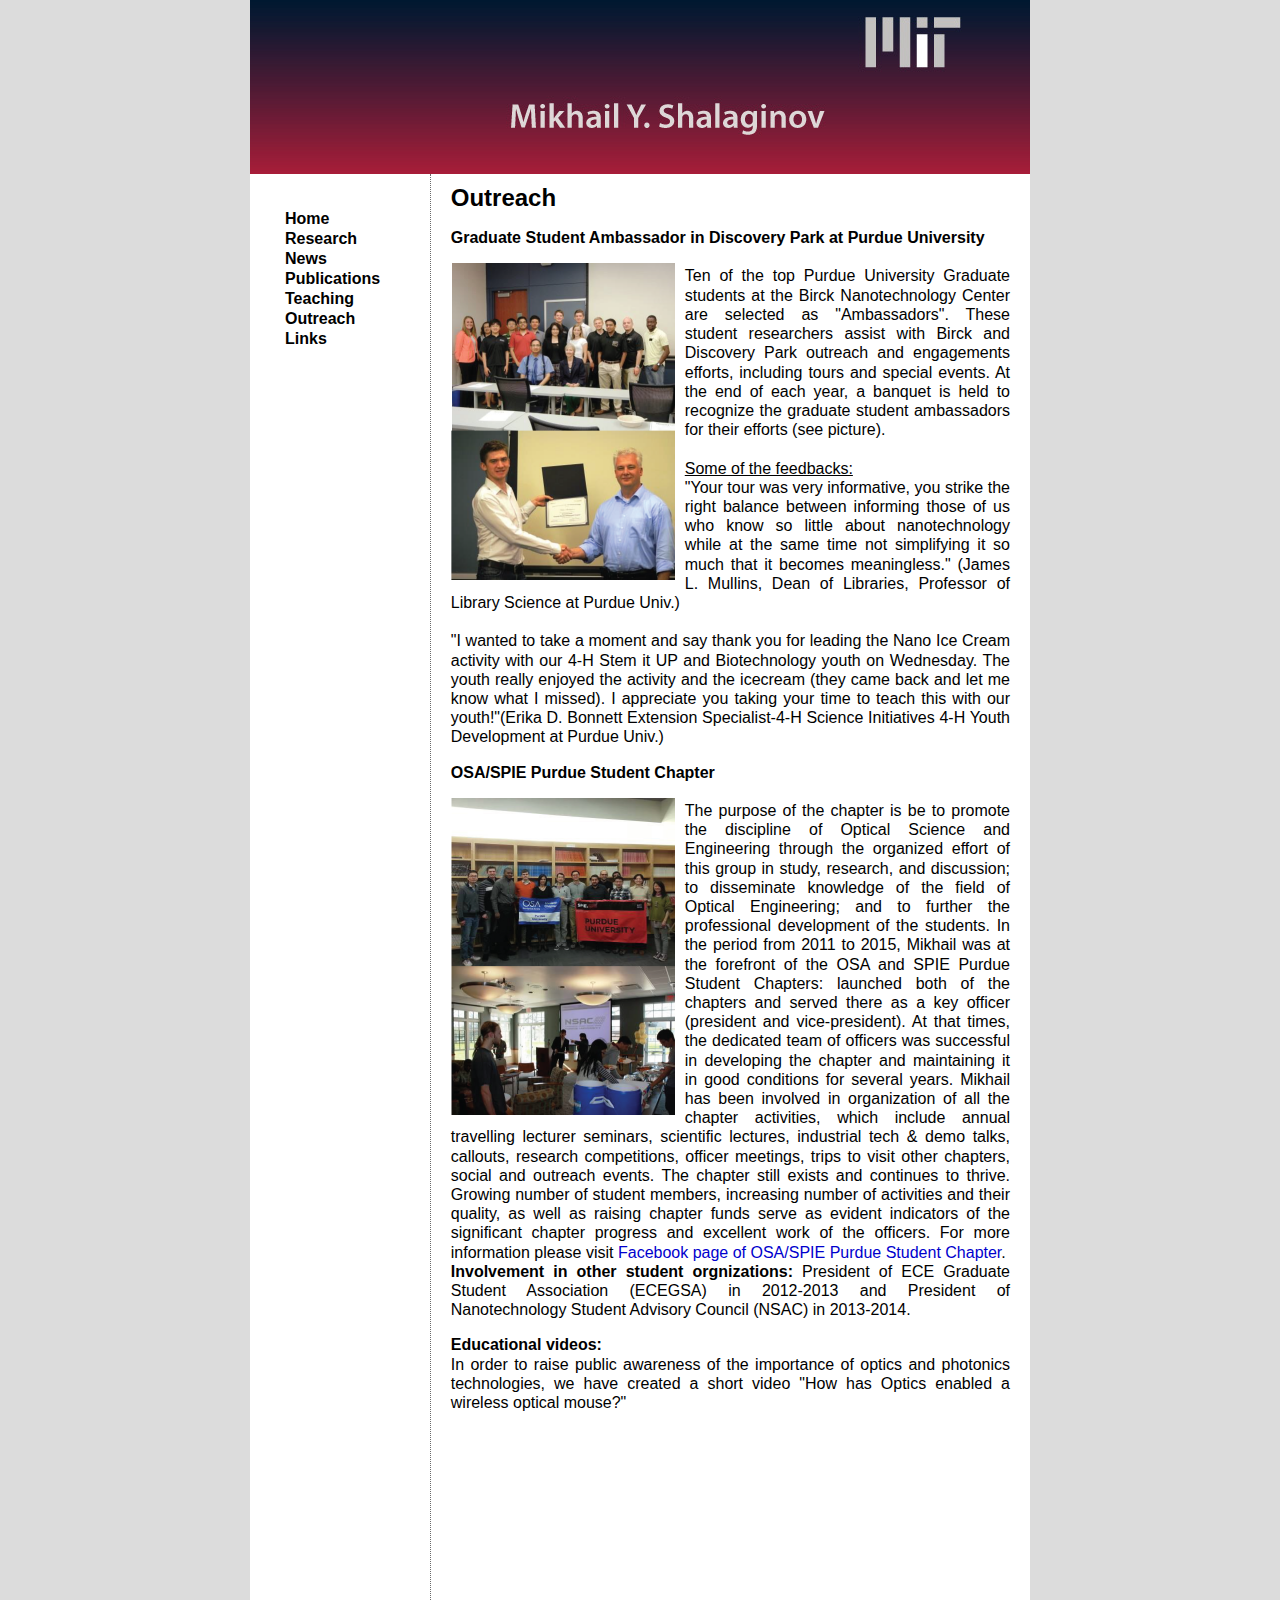
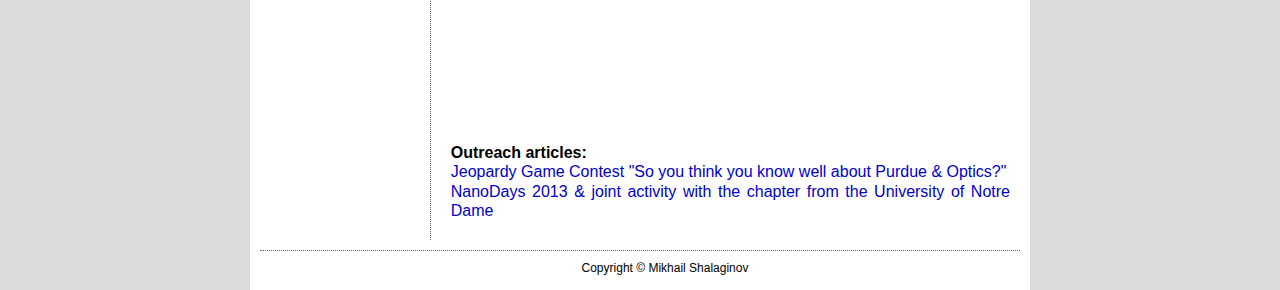
<file: outreach.htm>
<html>

<head>

<title>Mikhail Shalaginov</title>

<META http-equiv="Content-Type" content="text/html; charset=ISO-8859-1">

<link rel="stylesheet" type="text/css" href="main.css">

<style type="text/css">
<!--
.Global tr .MenuColTD .Menu p a {
}
.Global tr .MenuColTD .Menu p a {
	color: #000;
	font-family: garamond, sans-serif;
}
-->
</style>
</head>

<body>

<table class="Global" cellpadding="0" cellspacing="0" border="0">

<!-- ============ Logo ============== -->
<!--<tr><td height="10" colspan="2"><div class="Header_Text">Gururaj Naik</div></td></tr>-->

<tr><td height="150" colspan="2">

<!-- ============ Header Image ============== -->
<table width="823" border="0" cellspacing="0" class="Header_Image"><tr>
<td width="100%" height="174" align="left">&nbsp;</td>
</tr></table>

</td></tr>

<!-- ============ COLUMNS SECTION ============== -->
<tr>

<!-- ============ Menu Column ============== -->
<td align="left" class="MenuColTD">

<!-- ============ Site Menu ============== -->

<div class="Menu">
  <p>&nbsp;</p>
  <p><a href="index.htm"> Home</a>
    <a href="research.htm">Research</a>
    <a href="news.htm">News</a>
    <a href="publications.htm">Publications</a>
    <a href="teaching.htm">Teaching</a>
    <a href="outreach.htm">Outreach</a>
    <a href="links.htm">Links</a></p>
</div>

</td>


<!-- ============ Content Column ============== -->
<td class="Content">

<!-- ============ Page Heading ============== -->
<h1 class="HeadingStyle">Outreach</h1>

<!-- ============ Begin Content ============== -->
<p>
<b>Graduate Student Ambassador in Discovery Park at Purdue University</b> 
<br>
<br>
<img src="./outreach/grad_amb.png" width="224" height="317" style="float:left; margin:-3px 10px 0 0 "> 
Ten of the top Purdue University Graduate students at the Birck Nanotechnology Center are selected as "Ambassadors". These student researchers assist with Birck and Discovery Park outreach and engagements efforts, including tours and special events.
At the end of each year, a banquet is held to recognize the graduate student ambassadors for their efforts (see picture).
<br>
<br>
<u>Some of the feedbacks:</u><br>
"Your tour was very informative, you strike the right balance between informing those of us who know so little about nanotechnology while at the same time not simplifying it so much that it becomes meaningless." (James L. Mullins, Dean of Libraries, Professor of Library Science at Purdue Univ.)</i><br>
<br>
"I wanted to take a moment and say thank you for leading the Nano Ice Cream activity with our 4-H Stem it UP and Biotechnology youth on Wednesday.  The youth really enjoyed the activity and the icecream (they came back and let me know what I missed).
 
I appreciate you taking your time to teach this with our youth!"(Erika D. Bonnett
Extension Specialist-4-H Science Initiatives 4-H Youth Development at Purdue Univ.)
</p>

<p>
<b>OSA/SPIE Purdue Student Chapter</b> 
<br>
<br>
 <img src="./outreach/osa_spie_nsac.png" width="224" height="317" style="float:left; margin:-3px 10px 0 0 ">The purpose of the chapter is be to promote the discipline of Optical Science and Engineering through the organized effort of this group in study, research, and discussion; to disseminate knowledge of the field of Optical Engineering; and to further the professional development of the students. In the period from 2011 to 2015, Mikhail was at the forefront of the OSA and SPIE Purdue Student Chapters: launched both of the chapters and served there as a key officer (president and vice-president). At that times, the dedicated team of officers was successful in developing the chapter and maintaining it in good conditions for several years. Mikhail has been involved in organization of all the chapter activities, which include annual travelling lecturer seminars, scientific lectures, industrial tech & demo talks, callouts, research competitions, officer meetings, trips to visit other chapters, social and outreach events. The chapter still exists and continues to thrive. Growing number of student members, increasing number of activities and their quality, as well as raising chapter funds serve as evident indicators of the significant chapter progress and excellent work of the officers. For more information please visit <a href="https://www.facebook.com/groups/osa.purdue/">Facebook page of OSA/SPIE Purdue Student Chapter</a>.<br>
<b>Involvement in other student orgnizations:</b> President of ECE Graduate Student Association (ECEGSA) in 2012-2013 and President of Nanotechnology Student Advisory Council (NSAC) in 2013-2014.
</p>

<p>
<b>Educational videos:</b><br>
In order to raise public awareness of the importance of optics and photonics technologies, we have created a short video "How has Optics enabled a wireless optical mouse?"<br>
<iframe width="420" height="315" src="https://www.youtube.com/embed/dfNyWRoE4fA" frameborder="0" allowfullscreen></iframe>
</p>

<p>
<b>Outreach articles:</b> <br>
<a href="./outreach/OSA_Jeopardy.pdf">Jeopardy Game Contest "So you think you know well about Purdue & Optics?"</a> <br>
<a href="./outreach/Purdue_Nanodays_2013.pdf">NanoDays 2013 & joint activity with the chapter from the University of Notre Dame</a>
<br>

<!-- ============ End Content ============== -->
</td>
</tr>
<!-- ============ Footer ============== -->
<tr>
  <td colspan="2" class="Footer">
<div class="FooterWrap">

<div class="Copyright">Copyright &copy; Mikhail Shalaginov</div>

</td></tr></table>
</body>

<!-- ============ Google Analytics ============== -->
<script>
  (function(i,s,o,g,r,a,m){i['GoogleAnalyticsObject']=r;i[r]=i[r]||function(){
  (i[r].q=i[r].q||[]).push(arguments)},i[r].l=1*new Date();a=s.createElement(o),
  m=s.getElementsByTagName(o)[0];a.async=1;a.src=g;m.parentNode.insertBefore(a,m)
  })(window,document,'script','//www.google-analytics.com/analytics.js','ga');

  ga('create', 'UA-64055680-1', 'auto');
  ga('send', 'pageview');

</script>

</html>
</file>
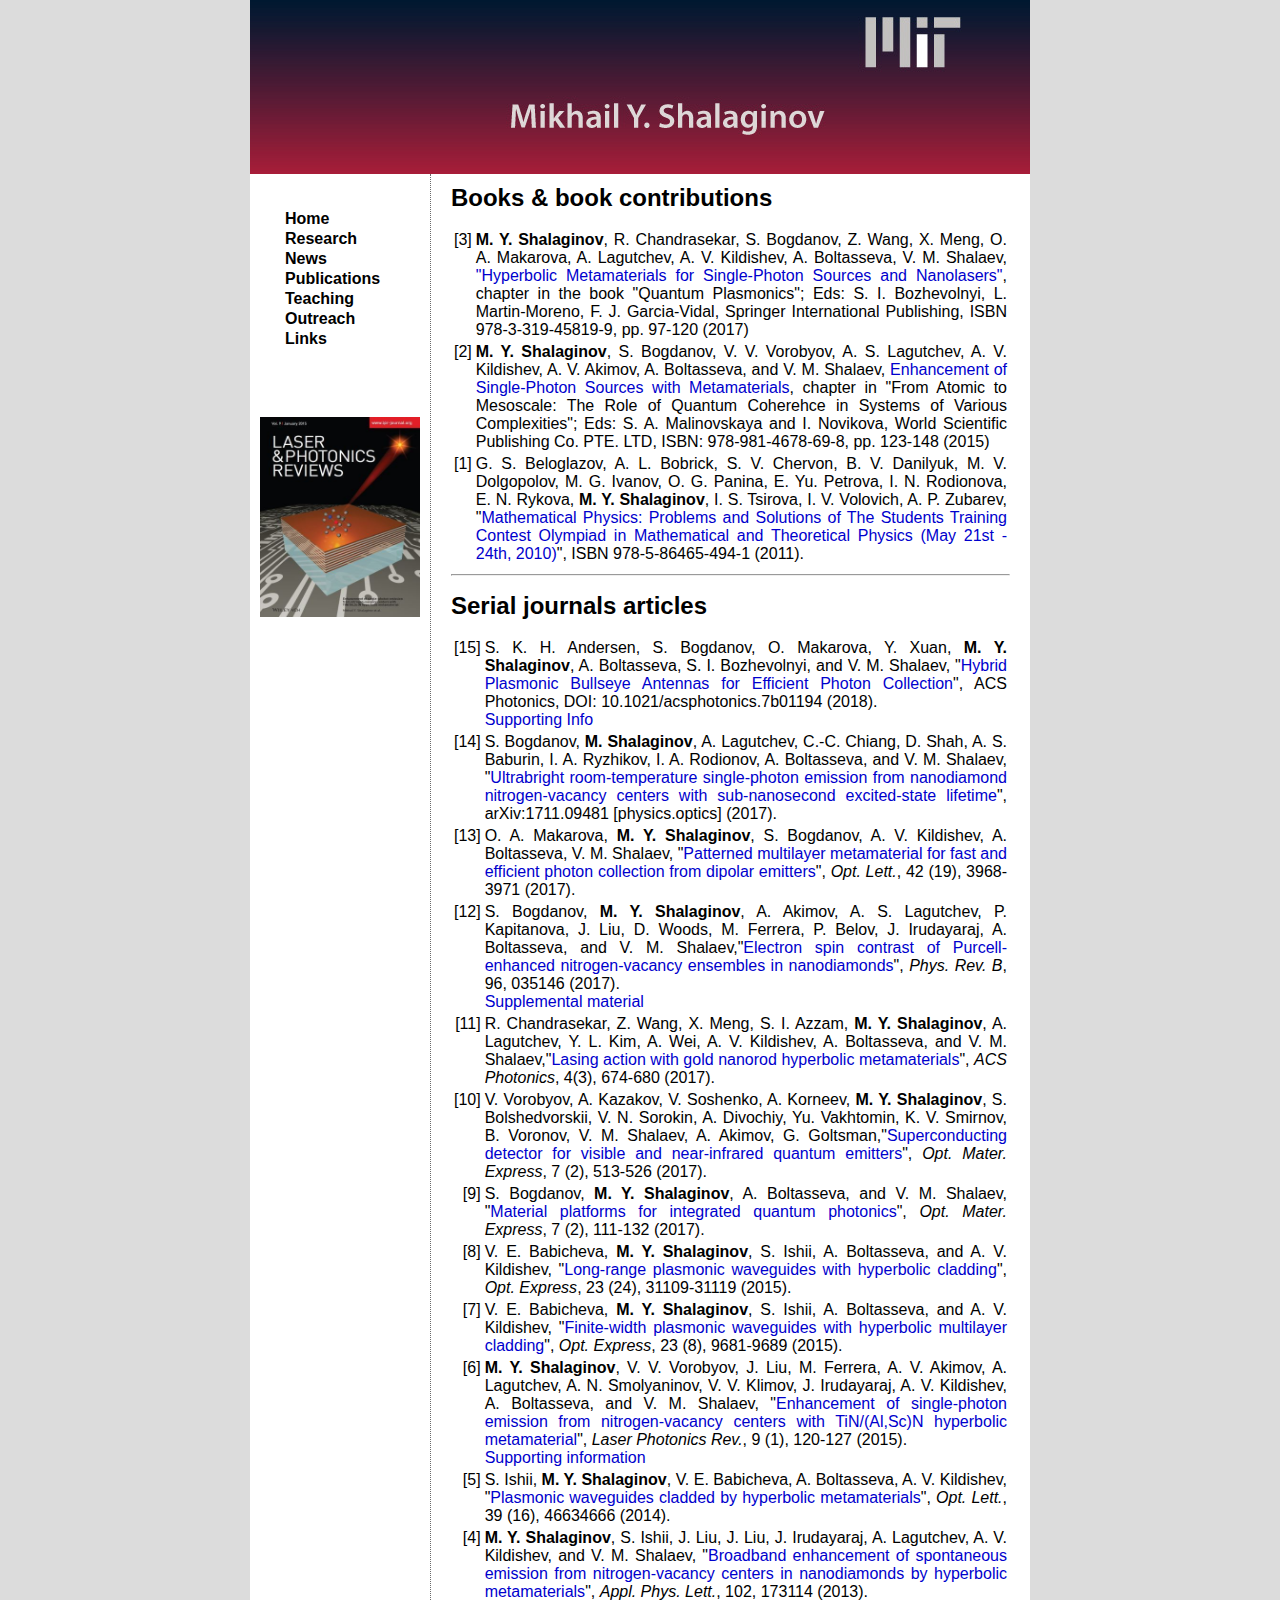
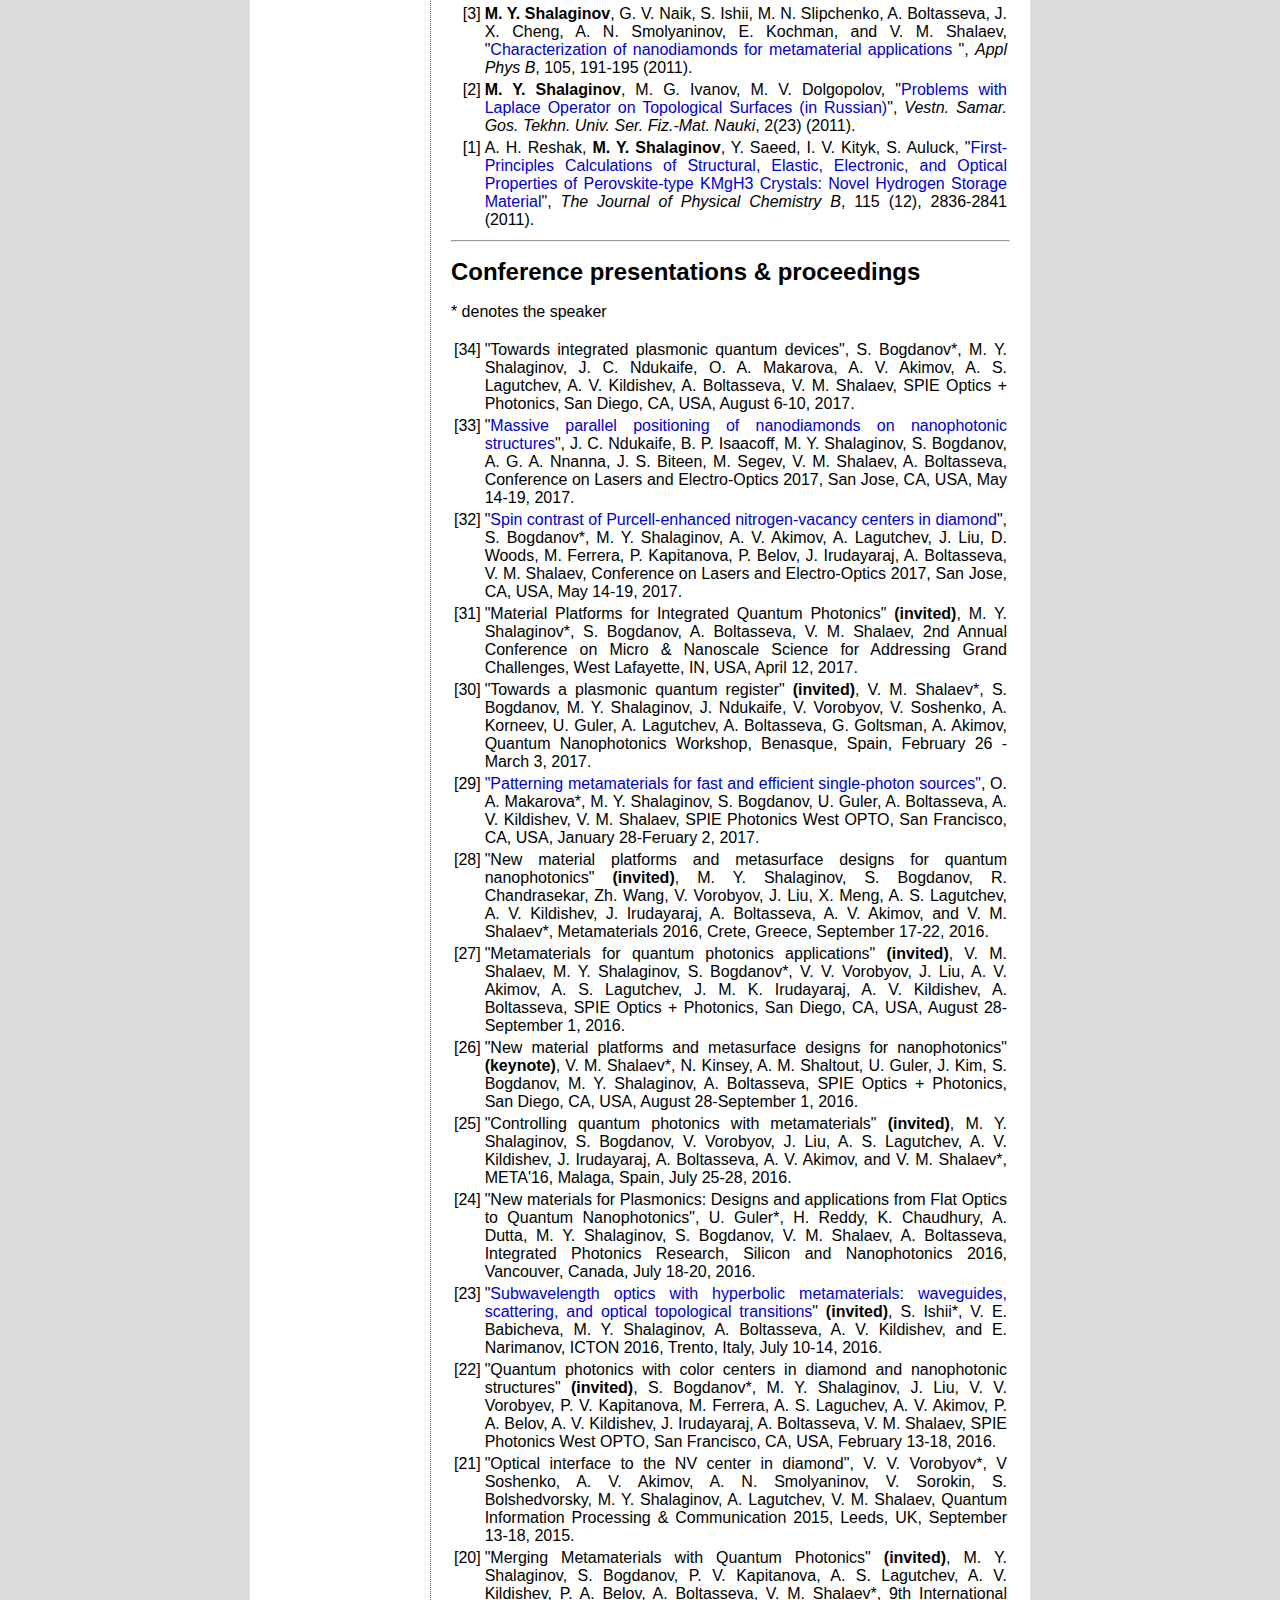
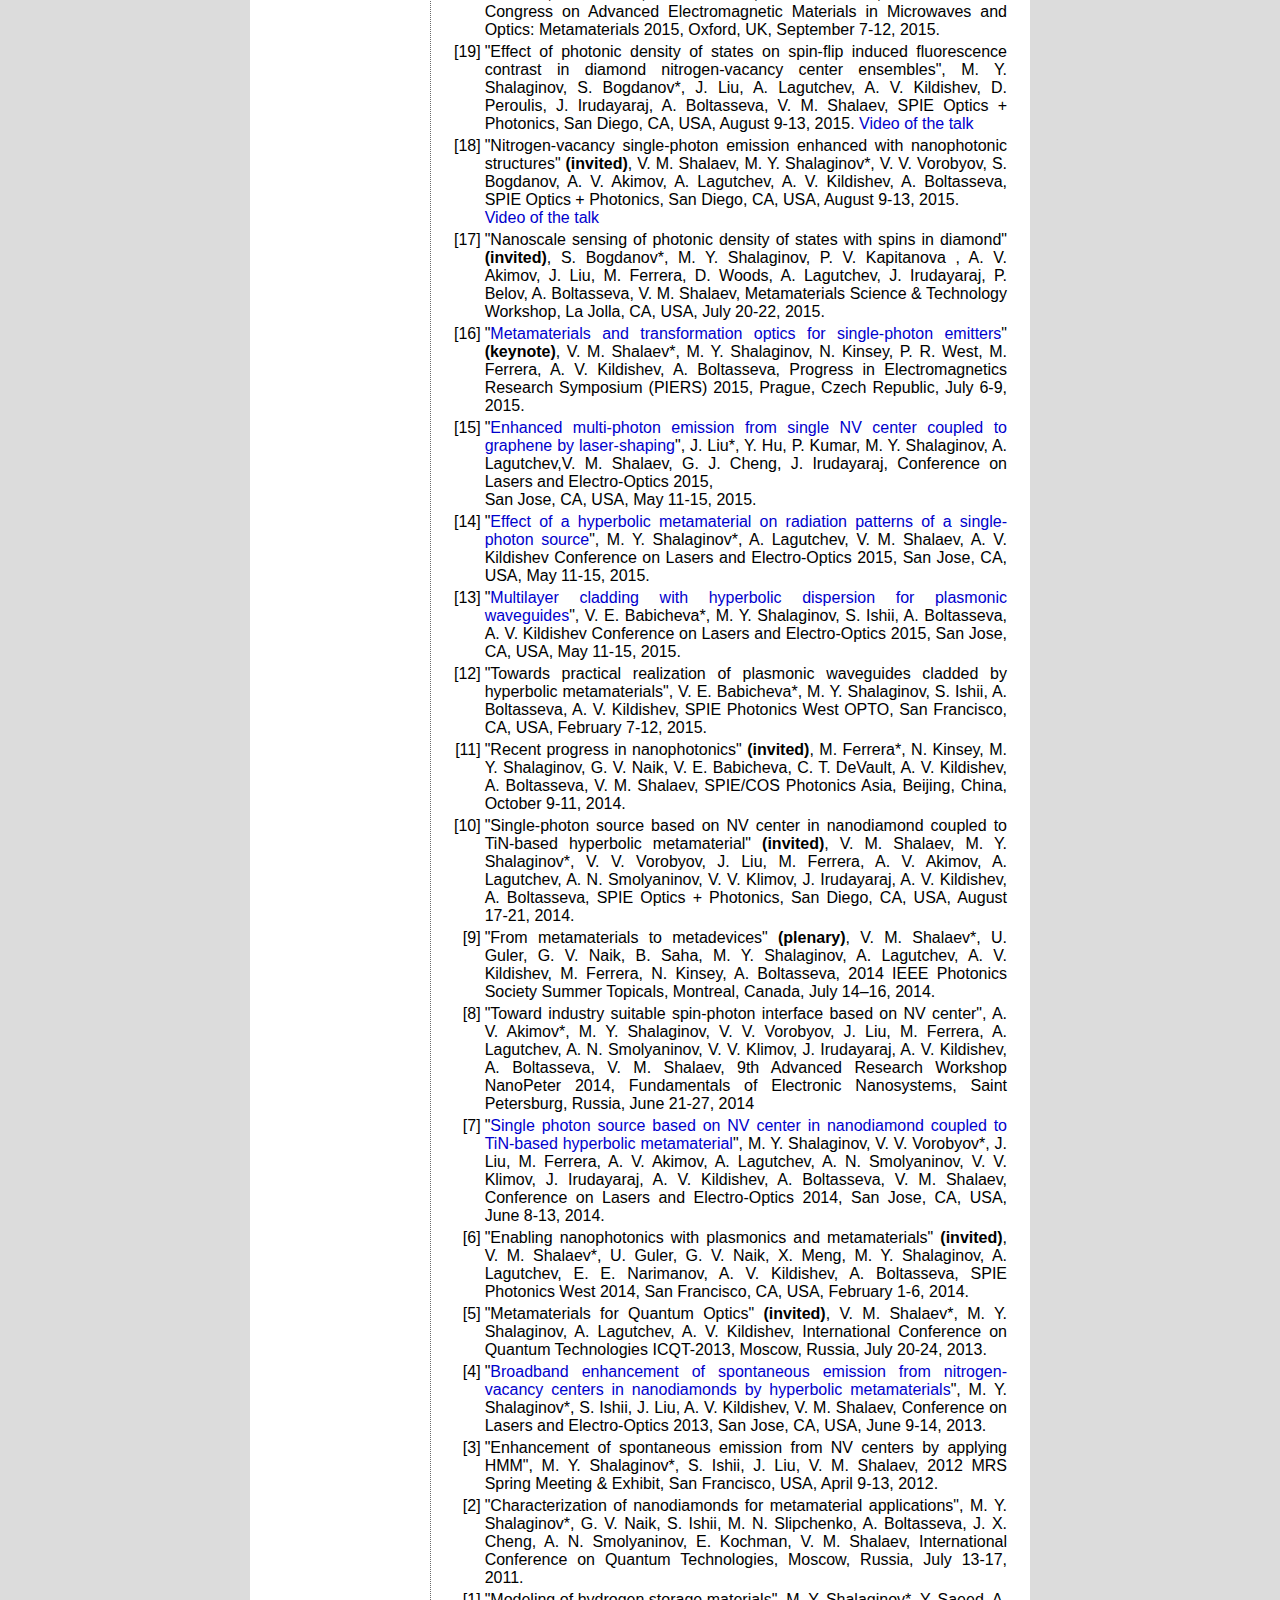
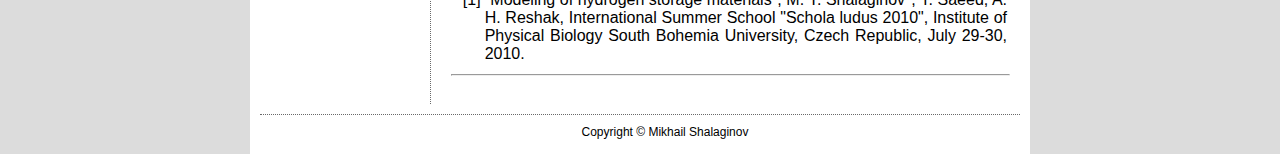
<file: publications.htm>
<!DOCTYPE HTML PUBLIC "-//W3C//DTD HTML 4.01 Transitional//EN">

<html>

<head>

<title>Mikhail Shalaginov</title>

<META http-equiv="Content-Type" content="text/html; charset=ISO-8859-1">

<link rel="stylesheet" type="text/css" href="main.css">

<style type="text/css">
<!--
.Global tr .MenuColTD .Menu p a {
	font-size: 12pt;
	color: black;
}
.Global tr .Content .journaltable tr .bibtexnumber {
	font-size: 12pt;
}
.Content .journaltable tr .bibtexitem {
	font-size: 12px;
}
.Content .journaltable tr .bibtexitem {
	font-size: 12pt;
}
.Content .journaltable tr .Footer table {
	font-size: 10pt;
}
-->
</style>
</head>

<body>

<table class="Global" cellpadding="0" cellspacing="0" border="0">

<!-- ============ Logo ============== -->
<!--<tr><td height="30" colspan="2"><div class="Header_Text">Mikhail Shalaginov</div></td></tr>-->

<tr><td height="150" colspan="2">

<!-- ============ Header Image ============== -->
<table width="823" border="0" cellspacing="0" class="Header_Image"><tr>
<td width="100%" height="174" align="left">&nbsp;</td>
</tr></table>

</td></tr>

<!-- ============ COLUMNS SECTION ============== -->
<tr>

<!-- ============ Menu Column ============== -->
<td class="MenuColTD" align="center">

<!-- ============ Site Menu ============== -->

<div class="Menu">
  <p>&nbsp;</p>
  <p><a href="index.htm"> Home</a>
    <a href="research.htm">Research</a>
    <a href="news.htm">News</a>
    <a href="publications.htm">Publications</a>
    <a href="teaching.htm">Teaching</a>
	<a href="outreach.htm">Outreach</a>
    <a href="links.htm">Links</a></p>
</div>

</br></br>
<p><p><p><p><p><p>


<a href="./pics/LPOR_v9_i1_front_cover.pdf"><img src="./pics/LPR_cover_shalaginov_comp.jpg" align=center width=160 height=200 alt="pss b"></img></a>

</br></br></br>

</td>


<!-- ============ Content Column ============== -->
<td class="Content">

<!-- ============ Page Heading ============== -->

<!-- ============ Begin Content ============== -->
<h1 class="HeadingStyle">Books & book contributions</h1>
<table class="journaltable">

<tr valign="top">
<td align="right" class="bibtexnumber">
[<a name="Book chapter 3">3</a>]
</td>
<td class="bibtexitem">
<b>M. Y. Shalaginov</b>, R. Chandrasekar, S. Bogdanov, Z. Wang, X. Meng, O. A. Makarova, A.  Lagutchev, A. V. Kildishev, A. Boltasseva, V. M. Shalaev, <a href="./books/chp5_HMM_for_SPS_and_nanolasers.pdf">"Hyperbolic Metamaterials for Single-Photon Sources and Nanolasers"</a>, chapter in the book "Quantum Plasmonics"; Eds: S. I. Bozhevolnyi, L. Martin-Moreno, F. J. Garcia-Vidal, Springer International Publishing, ISBN 978-3-319-45819-9, pp. 97-120 (2017)
</td>
</tr>

<tr valign="top">
<td align="right" class="bibtexnumber">
[<a name="Book chapter 2">2</a>]
</td>
<td class="bibtexitem">
<b>M. Y. Shalaginov</b>, S. Bogdanov, V. V. Vorobyov, A. S. Lagutchev, A. V. Kildishev, A. V. Akimov, A. Boltasseva, and V. M. Shalaev, <a href="./books/from_atomic_to_mesoscale.pdf">Enhancement of Single-Photon Sources with Metamaterials</a>, chapter in "From Atomic to Mesoscale: The Role of Quantum Coherehce in Systems of Various Complexities"; Eds: S. A. Malinovskaya and I. Novikova, World Scientific Publishing Co. PTE. LTD, ISBN: 978-981-4678-69-8, pp. 123-148 (2015)
</td>
</tr>


<tr valign="top">
<td align="right" class="bibtexnumber">
[<a name="Book chapter 1">1</a>]
</td>
<td class="bibtexitem">
G. S. Beloglazov, A. L. Bobrick, S. V. Chervon, B. V. Danilyuk, M. V. Dolgopolov, M. G. Ivanov,
O. G. Panina, E. Yu. Petrova, I. N. Rodionova, E. N. Rykova, <b>M. Y. Shalaginov</b>, I. S. Tsirova, I. V. 
Volovich, A. P. Zubarev,
 "<a href="./books/1110.4864v2.pdf">Mathematical Physics: Problems and Solutions of The Students Training 
Contest Olympiad in Mathematical and Theoretical Physics (May 21st - 24th, 2010)</a>",
ISBN 978-5-86465-494-1 (2011).
</td>
</tr>
</table><hr>



<h1 class="HeadingStyle">Serial journals articles</h1>
<table class="journaltable">

  <tr valign="top">
    <td align="right" class="bibtexnumber"> [<a name="Hybrid Plasmonic Bullseye Antennas for Efficient Photon Collection">15</a>] </td>
    <td class="bibtexitem"> S. K. H. Andersen, S. Bogdanov, O. Makarova, Y. Xuan, <b>M. Y. Shalaginov</b>, A. Boltasseva, S. I. Bozhevolnyi, and V. M. Shalaev, "<a href="./articles/Hybrid Plasmonic Bullseye Antennas for Efficient Photon Collection.pdf">Hybrid Plasmonic Bullseye Antennas for Efficient Photon Collection</a>", ACS Photonics,
DOI: 10.1021/acsphotonics.7b01194 (2018). <br>
 <a href="./articles/SI_Hybrid Plasmonic Bullseye Antennas for Efficient Photon Collection.pdf">Supporting Info</a></td>
  </tr>

  <tr valign="top">
    <td align="right" class="bibtexnumber"> [<a name="Ultrabright room-temperature single-photon emission from nanodiamond nitrogen-vacancy centers with sub-nanosecond excited-state lifetime">14</a>] </td>
    <td class="bibtexitem"> S. Bogdanov, <b>M. Shalaginov</b>, A. Lagutchev, C.-C. Chiang, D. Shah, A. S. Baburin, I. A. Ryzhikov, I. A. Rodionov, A. Boltasseva, and V. M. Shalaev, "<a href="./articles/Ultrabright room-temperature single-photon emission from nanodiamond nitrogen-vacancy centers with sub-nanosecond excited-state lifetime_arxiv2.pdf">Ultrabright room-temperature single-photon emission from nanodiamond nitrogen-vacancy centers with sub-nanosecond excited-state lifetime</a>", 	arXiv:1711.09481 [physics.optics] (2017). <br>
  </tr>

  <tr valign="top">
    <td align="right" class="bibtexnumber"> [<a name="Patterned multilayer metamaterial for fast and efficient photon collection from dipolar emitters">13</a>] </td>
    <td class="bibtexitem"> O. A. Makarova, <b>M. Y. Shalaginov</b>, S. Bogdanov, A. V. Kildishev, A. Boltasseva, V. M. Shalaev, "<a href="./articles/Patterned multilayer metamaterial for fast and efficient photon collection from dipolar emitters.pdf">Patterned multilayer metamaterial for fast and efficient photon collection from dipolar emitters</a>", <em>Opt. Lett.</em>, 42 (19), 3968-3971 (2017). <br>
  </tr>

  <tr valign="top">
    <td align="right" class="bibtexnumber"> [<a name="Electron spin contrast of Purcell-enhanced nitrogen-vacancy ensembles in nanodiamonds">12</a>] </td>
    <td class="bibtexitem"> S. Bogdanov, <b>M. Y. Shalaginov</b>, A. Akimov, A. S. Lagutchev, P. Kapitanova, J. Liu, D. Woods, M. Ferrera, P. Belov, J. Irudayaraj, A. Boltasseva, and V. M. Shalaev,"<a href="./articles/Electron spin contrast of Purcell-enhanced nitrogen-vacancy ensembles in nanodiamonds.pdf">Electron spin contrast of Purcell-enhanced nitrogen-vacancy ensembles in nanodiamonds</a>", <em>Phys. Rev. B</em>, 96, 035146 (2017). <br>
      <a href="./articles/SM_bogdanov_Purcell_NVspin.pdf">Supplemental material</a></td>
  </tr>
  
  <tr valign="top">
    <td align="right" class="bibtexnumber"> [<a name="Lasing action with gold nanorod hyperbolic metamaterials">11</a>] </td>
    <td class="bibtexitem"> R. Chandrasekar, Z. Wang, X. Meng, S. I. Azzam, <b>M. Y. Shalaginov</b>, A. Lagutchev, Y. L. Kim, A. Wei, A. V. Kildishev, A. Boltasseva, and V. M. Shalaev,"<a href="./articles/Lasing action with gold nanorod hyperbolic metamaterials_acsphot.pdf">Lasing action with gold nanorod hyperbolic metamaterials</a>", <em>ACS Photonics</em>, 4(3), 674-680 (2017). </td>
  </tr>


  <tr valign="top">
    <td align="right" class="bibtexnumber"> [<a name="Superconducting detector for visible and near-infrared quantum emitters">10</a>] </td>
    <td class="bibtexitem"> V. Vorobyov, A. Kazakov, V. Soshenko, A. Korneev, <b>M. Y. Shalaginov</b>, S. Bolshedvorskii, V. N. Sorokin, A. Divochiy, Yu. Vakhtomin, K. V. Smirnov, B. Voronov, V. M. Shalaev, A. Akimov, G. Goltsman,"<a href="./articles/Superconducting detector for visible and near-infrared quantum emitters_omex.pdf">Superconducting detector for visible and near-infrared quantum emitters</a>", <em>Opt. Mater. Express</em>, 7 (2), 513-526 (2017). </td>
  </tr>

  <tr valign="top">
    <td align="right" class="bibtexnumber"> [<a name="Material platforms for integrated quantum photonics">9</a>] </td>
    <td class="bibtexitem"> S. Bogdanov, <b>M. Y. Shalaginov</b>, A. Boltasseva, and V. M. Shalaev,
      "<a href="./articles/Material platforms for integrated quantum photonics.pdf">Material platforms for integrated quantum photonics</a>", <em>Opt. Mater. Express</em>, 7 (2), 111-132 (2017). </td>
  </tr>

  <tr valign="top">
    <td align="right" class="bibtexnumber"> [<a name="Long-range plasmonic waveguides with hyperbolic cladding">8</a>] </td>
    <td class="bibtexitem"> V. E. Babicheva, <b>M. Y. Shalaginov</b>, S. Ishii, A. Boltasseva, and A. V. Kildishev,
      "<a href="./articles/Long-range plasmonic waveguides with hyperbolic cladding.pdf">Long-range plasmonic waveguides with hyperbolic cladding</a>", <em>Opt. Express</em>, 23 (24), 31109-31119 (2015). </td>
  </tr>

  <tr valign="top">
    <td align="right" class="bibtexnumber"> [<a name="Finite-width plasmonic waveguides with hyperbolic multilayer cladding">7</a>] </td>
    <td class="bibtexitem"> V. E. Babicheva, <b>M. Y. Shalaginov</b>, S. Ishii, A. Boltasseva, and A. V. Kildishev,
      "<a href="./articles/Finite-width plasmonic waveguides with hyperbolic multilayer cladding.pdf">Finite-width plasmonic waveguides with hyperbolic multilayer cladding</a>", <em>Opt. Express</em>, 23 (8), 9681-9689 (2015). </td>
  </tr>
  
  <tr valign="top">
    <td align="right" class="bibtexnumber"> [<a name="Enhancement of single-photon emission from nitrogen-vacancy centers with TiN-(Al,Sc)N hyperbolic metamaterial (2014)">6</a>] </td>
    <td class="bibtexitem"><b>M. Y. Shalaginov</b>, V. V. Vorobyov, J. Liu, M. Ferrera, A. V. Akimov, A. Lagutchev, A. N. Smolyaninov, V. V. Klimov, J. Irudayaraj, A. V. Kildishev, A. Boltasseva, and V. M. Shalaev,
      "<a href="./articles/Enhancement of single-photon emission from nitrogen-vacancy centers with TiN-(Al,Sc)N hyperbolic metamaterial (2014).pdf">Enhancement of single-photon emission from nitrogen-vacancy centers with TiN/(Al,Sc)N hyperbolic metamaterial</a>", <em>Laser Photonics Rev.</em>, 9 (1), 120-127 (2015). <br>
      <a href="./articles/SI_shalaginov_LPR_NV_hmm.pdf">Supporting information</a></td>
  </tr>
  
  <tr valign="top">
    <td align="right" class="bibtexnumber"> [<a name="Plasmonic waveguides cladded by hyperbolic metamaterials">5</a>] </td>
    <td class="bibtexitem"> S. Ishii, <b>M. Y. Shalaginov</b>, V. E. Babicheva, A. Boltasseva, A. V. Kildishev,
      "<a href="./articles/Plasmonic waveguides cladded by hyperbolic metamaterials.pdf">Plasmonic waveguides cladded by hyperbolic metamaterials</a>", <em>Opt. Lett.</em>, 39 (16), 46634666 (2014). </td>
  </tr>
  
  <tr valign="top">
    <td align="right" class="bibtexnumber"> [<a name="Broadband enhancement of spontaneous emission from nitrogen-vacancy centers in nanodiamonds by hyperbolic metamaterials">4</a>] </td>
    <td class="bibtexitem"><b>M. Y. Shalaginov</b>, S. Ishii, J. Liu, J. Liu, J. Irudayaraj, A. Lagutchev, A. V. Kildishev, and V. M. Shalaev,
      "<a href="./articles/Broadband enhancement of spontaneous emission from nitrogen-vacancy centers in nanodiamonds by hyperbolic metamaterials.pdf">Broadband enhancement of spontaneous emission from nitrogen-vacancy centers in nanodiamonds by hyperbolic metamaterials</a>", <em>Appl. Phys. Lett.</em>, 102, 173114 (2013). </td>
  </tr>
  
  <tr valign="top">
    <td align="right" class="bibtexnumber"> [<a name="Characterization of nanodiamonds for metamaterial applications">3</a>] </td>
    <td class="bibtexitem"><b>M. Y. Shalaginov</b>, G. V. Naik, S. Ishii, M. N. Slipchenko, A. Boltasseva, J. X. Cheng, A. N. Smolyaninov, E. Kochman, and V. M. Shalaev,
      "<a href="./articles/Characterization of nanodiamonds for metamaterial applications.pdf">Characterization of nanodiamonds for metamaterial applications </a>", <em>Appl Phys B</em>, 105, 191-195 (2011). </td>
  </tr>
  
  <tr valign="top">
    <td align="right" class="bibtexnumber"> [<a name="Top_objects">2</a>] </td>
    <td class="bibtexitem"><b>M. Y. Shalaginov</b>, M. G. Ivanov, M. V. Dolgopolov,
      "<a href="./articles/vsgtu877.pdf">Problems with Laplace Operator on Topological Surfaces (in Russian)</a>", <em>Vestn. Samar. Gos. Tekhn. Univ. Ser. Fiz.-Mat. Nauki</em>, 2(23) (2011). </td>
  </tr>
  
  <tr valign="top">
    <td align="right" class="bibtexnumber"> [<a name="Reshak_KMnO3">1</a>] </td>
    <td class="bibtexitem"> A. H. Reshak, <b>M. Y. Shalaginov</b>, Y. Saeed, I. V. Kityk, S. Auluck,
      "<a href="./articles/jp111382h.pdf">First-Principles Calculations of Structural, Elastic, Electronic, and Optical Properties of Perovskite-type KMgH3 Crystals: Novel Hydrogen Storage Material</a>", <em>The Journal of Physical Chemistry B</em>, 115  (12), 2836-2841 (2011). </td>
  </tr>
  
</table>
<hr>

<h1 class="HeadingStyle">Conference presentations & proceedings</h1>
<table class="journaltable">



<p>* denotes the speaker</p>

<tr valign="top">
<td align="right" class="bibtexnumber">
[<a name="Towards integrated plasmonic quantum devices">34</a>]
</td>
<td class="bibtexitem">
"Towards integrated plasmonic quantum devices", 
S. Bogdanov*, M. Y. Shalaginov, J. C. Ndukaife, O. A. Makarova, A. V. Akimov, A. S. Lagutchev, A. V. Kildishev, A. Boltasseva, V. M. Shalaev,
SPIE Optics + Photonics, San Diego, CA, USA, August 6-10, 2017.
</td>
</tr>

<tr valign="top">
<td align="right" class="bibtexnumber">
[<a name="Massive parallel positioning of nanodiamonds on
nanophotonic structures">33</a>]
</td>
<td class="bibtexitem">
"<a href="./conference_proc/CLEO_QELS-2017-FTu3H.1.pdf">Massive parallel positioning of nanodiamonds on
nanophotonic structures</a>", 
J. C. Ndukaife, B. P. Isaacoff, M. Y. Shalaginov, S. Bogdanov, A. G. A.
Nnanna, J. S. Biteen, M. Segev, V. M. Shalaev, A. Boltasseva, 
Conference on Lasers and Electro-Optics 2017, San Jose, CA, USA, May 14-19, 2017.
</td>
</tr>

<tr valign="top">
<td align="right" class="bibtexnumber">
[<a name="Spin contrast of Purcell-enhanced nitrogen-vacancy centers in diamond">32</a>]
</td>
<td class="bibtexitem">
"<a href="./conference_proc/CLEO_QELS-2017-FW4H.3.pdf">Spin contrast of Purcell-enhanced nitrogen-vacancy centers in diamond</a>", 
S. Bogdanov*, M. Y. Shalaginov, A. V. Akimov, A. Lagutchev, J. Liu, D. Woods, M. Ferrera, P. Kapitanova, P. Belov, J. Irudayaraj, A. Boltasseva, V. M. Shalaev, 
Conference on Lasers and Electro-Optics 2017, San Jose, CA, USA, May 14-19, 2017.
</td>
</tr>

<tr valign="top">
<td align="right" class="bibtexnumber">
[<a name="Material Platforms for Integrated Quantum Photonics">31</a>]
</td>
<td class="bibtexitem">
"Material Platforms for Integrated Quantum Photonics" <b>(invited)</b>, 
M. Y. Shalaginov*, S. Bogdanov,  A. Boltasseva, V. M. Shalaev,
2nd Annual Conference on Micro & Nanoscale Science for Addressing Grand Challenges, West Lafayette, IN, USA, April 12, 2017.
</td>
</tr>


<tr valign="top">
<td align="right" class="bibtexnumber">
[<a name="Towards a plasmonic quantum register">30</a>]
</td>
<td class="bibtexitem">
"Towards a plasmonic quantum register" <b>(invited)</b>, 
V. M. Shalaev*, S. Bogdanov, M. Y. Shalaginov, J. Ndukaife, V. Vorobyov, V. Soshenko, A. Korneev, U. Guler, A. Lagutchev, A. Boltasseva, G. Goltsman, A. Akimov,
Quantum Nanophotonics Workshop, Benasque, Spain, February 26 - March 3, 2017.
</td>
</tr>


<tr valign="top">
<td align="right" class="bibtexnumber">
[<a name="Metamaterials for quantum photonics applications">29</a>]
</td>
<td class="bibtexitem">
<a href="./conference_proc/Patterning metamaterials for fast and efficient single-photon sources.pdf">"Patterning metamaterials for fast and efficient single-photon sources"</a>, 
O. A. Makarova*, M. Y. Shalaginov, S. Bogdanov, U. Guler, A. Boltasseva, A. V. Kildishev, V. M. Shalaev,
SPIE Photonics West OPTO, San Francisco, CA, USA, January 28-Feruary 2, 2017.
</td>
</tr>


<tr valign="top">
<td align="right" class="bibtexnumber">
[<a name="New material platforms and metasurface designs for quantum nanophotonics">28</a>]
</td>
<td class="bibtexitem">
"New material platforms and metasurface designs for quantum nanophotonics" <b>(invited)</b>, 
M. Y. Shalaginov, S. Bogdanov, R. Chandrasekar, Zh. Wang, V. Vorobyov, J. Liu, X. Meng, A. S. Lagutchev, A. V. Kildishev, J. Irudayaraj, A. Boltasseva, A. V. Akimov, and V. M. Shalaev*,
Metamaterials 2016, Crete, Greece, September 17-22, 2016.
</td>
</tr>

<tr valign="top">
<td align="right" class="bibtexnumber">
[<a name="Metamaterials for quantum photonics applications">27</a>]
</td>
<td class="bibtexitem">
"Metamaterials for quantum photonics applications" <b>(invited)</b>, 
V. M. Shalaev, M. Y. Shalaginov, S. Bogdanov*, V. V. Vorobyov, J. Liu, A. V. Akimov, A. S. Lagutchev, J. M. K. Irudayaraj, A. V. Kildishev, A. Boltasseva,
SPIE Optics + Photonics, San Diego, CA, USA, August 28-September 1, 2016.
</td>
</tr>

<tr valign="top">
<td align="right" class="bibtexnumber">
[<a name="New material platforms and metasurface designs for nanophotonics">26</a>]
</td>
<td class="bibtexitem">
"New material platforms and metasurface designs for nanophotonics" <b>(keynote)</b>, 
V. M. Shalaev*, N. Kinsey, A. M. Shaltout, U. Guler, J. Kim, S. Bogdanov, M. Y. Shalaginov, A. Boltasseva,
SPIE Optics + Photonics, San Diego, CA, USA, August 28-September 1, 2016.
</td>
</tr>

<tr valign="top">
<td align="right" class="bibtexnumber">
[<a name="Controlling quantum photonics with metamaterials">25</a>]
</td>
<td class="bibtexitem">
"Controlling quantum photonics with metamaterials" <b>(invited)</b>, 
M. Y. Shalaginov, S. Bogdanov, V. Vorobyov, J. Liu, A. S. Lagutchev, A. V. Kildishev, J. Irudayaraj, A. Boltasseva, A. V. Akimov, and V. M. Shalaev*,
META'16, Malaga, Spain, July 25-28, 2016.
</td>
</tr>

<tr valign="top">
<td align="right" class="bibtexnumber">
[<a name="New materials for Plasmonics: Designs and applications from Flat Optics to Quantum Nanophotonics">24</a>]
</td>
<td class="bibtexitem">
"New materials for Plasmonics: Designs and applications from Flat Optics to Quantum Nanophotonics", 
U. Guler*, H. Reddy, K. Chaudhury, A. Dutta, M. Y. Shalaginov, S. Bogdanov, V. M. Shalaev, A. Boltasseva,
Integrated Photonics Research, Silicon and Nanophotonics 2016, Vancouver, Canada, July 18-20, 2016.
</td>
</tr>

<tr valign="top">
<td align="right" class="bibtexnumber">
[<a name="Subwavelength optics with hyperbolic metamaterials: waveguides, scattering, and optical topological transitions">23</a>]
</td>
<td class="bibtexitem">
"<a href="./conference_proc/ICTON2016_Ishii.pdf">Subwavelength optics with hyperbolic metamaterials: waveguides, scattering, and optical topological transitions</a>" <b>(invited)</b>,
S. Ishii*, V. E. Babicheva, M. Y. Shalaginov, A. Boltasseva, A. V. Kildishev, and E. Narimanov,
ICTON 2016, Trento, Italy, July 10-14, 2016.
</td>
</tr>

<tr valign="top">
<td align="right" class="bibtexnumber">
[<a name="Optical interface to the NV center in diamond">22</a>]
</td>
<td class="bibtexitem">
"Quantum photonics with color centers in diamond and nanophotonic structures" <b>(invited)</b>,
S. Bogdanov*, M. Y. Shalaginov, J. Liu, V. V. Vorobyev, P. V. Kapitanova, M. Ferrera, A. S.  Laguchev, A. V. Akimov, P. A. Belov, A. V. Kildishev, J. Irudayaraj, A. Boltasseva, V. M. Shalaev,
SPIE Photonics West OPTO, San Francisco, CA, USA, February 13-18, 2016.
</td>
</tr>

<tr valign="top">
<td align="right" class="bibtexnumber">
[<a name="Optical interface to the NV center in diamond">21</a>]
</td>
<td class="bibtexitem">
"Optical interface to the NV center in diamond",
V. V. Vorobyov*, V Soshenko, A. V. Akimov, A. N. Smolyaninov, V. Sorokin, S. Bolshedvorsky, M. Y. Shalaginov, A. Lagutchev, V. M. Shalaev,
Quantum Information Processing & Communication 2015, Leeds, UK, September 13-18, 2015.
</td>
</tr>

<tr valign="top">
<td align="right" class="bibtexnumber">
[<a name="Merging Metamaterials with Quantum Photonics">20</a>]
</td>
<td class="bibtexitem">
"Merging Metamaterials with Quantum Photonics" <b>(invited)</b>,
M. Y. Shalaginov, S. Bogdanov, P. V. Kapitanova, A. S. Lagutchev, A. V. Kildishev, P. A. Belov, A. Boltasseva, V. M. Shalaev*,
9th International Congress on Advanced Electromagnetic Materials in Microwaves and Optics: Metamaterials 2015, Oxford, UK, September 7-12, 2015.
</td>
</tr>

<tr valign="top">
<td align="right" class="bibtexnumber">
[<a name="Effect of photonic density of states on spin-flip induced fluorescence contrast in diamond nitrogen-vacancy center ensembles">19</a>]
</td>
<td class="bibtexitem">
"Effect of photonic density of states on spin-flip induced fluorescence contrast in diamond nitrogen-vacancy center ensembles",
M. Y. Shalaginov, S. Bogdanov*, J. Liu, A. Lagutchev, A. V. Kildishev, D. Peroulis, J. Irudayaraj, A. Boltasseva, V. M. Shalaev,
SPIE Optics + Photonics, San Diego, CA, USA, August 9-13, 2015.
<a href="http://bcove.me/gigymfil">Video of the talk</a>
</td>
</tr>

<tr valign="top">
<td align="right" class="bibtexnumber">
[<a name="Nitrogen-vacancy single-photon emission enhanced with nanophotonic structures">18</a>]
</td>
<td class="bibtexitem">
"Nitrogen-vacancy single-photon emission enhanced with nanophotonic structures" <b>(invited)</b>,
V. M. Shalaev, M. Y. Shalaginov*, V. V. Vorobyov, S. Bogdanov, A. V. Akimov, A. Lagutchev, A. V. Kildishev, A. Boltasseva,
SPIE Optics + Photonics, San Diego, CA, USA, August 9-13, 2015. <br>
<a href="http://bcove.me/okcn1s40">Video of the talk</a>
</td>
</tr>

<tr valign="top">
<td align="right" class="bibtexnumber">
[<a name="Nanoscale sensing of photonic density of states with spins in diamond">17</a>]
</td>
<td class="bibtexitem">
"Nanoscale sensing of photonic density of states with spins in diamond" <b>(invited)</b>,
S. Bogdanov*, M. Y. Shalaginov, P. V. Kapitanova , A. V. Akimov, J. Liu, M. Ferrera, D. Woods, A. Lagutchev, J. Irudayaraj, P. Belov, A. Boltasseva, V. M. Shalaev,
Metamaterials Science & Technology Workshop, La Jolla, CA, USA, July 20-22, 2015.
</td>
</tr>


<tr valign="top">
<td align="right" class="bibtexnumber">
[<a name="Metamaterials and Transformation Optics for Single-photon Emitters">16</a>]
</td>
<td class="bibtexitem">
"<a href="./conference_proc/PIERS-2015_1530.pdf">Metamaterials and transformation optics for single-photon emitters</a>" <b>(keynote)</b>,
V. M. Shalaev*, M. Y. Shalaginov, N. Kinsey, P. R. West, M. Ferrera, A. V. Kildishev, A. Boltasseva,
Progress in Electromagnetics Research Symposium (PIERS) 2015, Prague, Czech Republic, July 6-9, 2015.
</td>
</tr>

<tr valign="top">
<td align="right" class="bibtexnumber">
[<a name="Enhanced multi-photon emission from single NV center coupled to graphene by laser-shaping">15</a>]
</td>
<td class="bibtexitem">
"<a href="./conference_proc/CLEO_QELS-2015-FW4B.1.pdf">Enhanced multi-photon emission from single NV center coupled to graphene by laser-shaping</a>",
J. Liu*, Y. Hu, P. Kumar, M. Y. Shalaginov, A. Lagutchev,V. M. Shalaev, G. J. Cheng, J. Irudayaraj,
Conference on Lasers and Electro-Optics 2015, <br> San Jose, CA, USA, May 11-15, 2015.
</td>
</tr>

<tr valign="top">
<td align="right" class="bibtexnumber">
[<a name="Effect of a hyperbolic metamaterial on radiation patterns of a single-photon source">14</a>]
</td>
<td class="bibtexitem">
"<a href="./conference_proc/CLEO_QELS-2015-FM2C.8.pdf">Effect of a hyperbolic metamaterial on radiation patterns of a single-photon source</a>",
M. Y. Shalaginov*, A. Lagutchev, V. M. Shalaev, A. V. Kildishev
Conference on Lasers and Electro-Optics 2015, San Jose, CA, USA, May 11-15, 2015.
</td>
</tr>

<tr valign="top">
<td align="right" class="bibtexnumber">
[<a name="Multilayer cladding with hyperbolic dispersion for plasmonic waveguides">13</a>]
</td>
<td class="bibtexitem">
"<a href="./conference_proc/CLEO_QELS-2015-FM2C.7.pdf">Multilayer cladding with hyperbolic dispersion for plasmonic waveguides</a>",
V. E. Babicheva*, M. Y. Shalaginov, S. Ishii, A. Boltasseva, A. V. Kildishev
Conference on Lasers and Electro-Optics 2015, San Jose, CA, USA, May 11-15, 2015.
</td>
</tr>

<tr valign="top">
<td align="right" class="bibtexnumber">
[<a name="Towards practical realization of plasmonic waveguides cladded by hyperbolic metamaterials">12</a>]
</td>
<td class="bibtexitem">
"Towards practical realization of plasmonic waveguides cladded by hyperbolic metamaterials",
V. E. Babicheva*, M. Y. Shalaginov, S. Ishii, A. Boltasseva, A. V. Kildishev,
SPIE Photonics West OPTO, San Francisco, CA, USA, February 7-12, 2015.
</td>
</tr>

<tr valign="top">
<td align="right" class="bibtexnumber">
[<a name="Recent progress in nanophotonics">11</a>]
</td>
<td class="bibtexitem">
"Recent progress in nanophotonics" <b>(invited)</b>,
M. Ferrera*, N. Kinsey, M. Y. Shalaginov, G. V. Naik, V. E. Babicheva, C. T. DeVault, A. V. Kildishev, A. Boltasseva, V. M. Shalaev,
SPIE/COS Photonics Asia, Beijing, China, October 9-11, 2014.
</td>
</tr>

<tr valign="top">
<td align="right" class="bibtexnumber">
[<a name="Single-photon source based on NV center in nanodiamond coupled to TiN-based hyperbolic metamaterial">10</a>]
</td>
<td class="bibtexitem">
"Single-photon source based on NV center in nanodiamond coupled to TiN-based hyperbolic metamaterial" <b>(invited)</b>,
V. M. Shalaev, M. Y. Shalaginov*, V. V. Vorobyov, J. Liu, M. Ferrera, A. V. Akimov, A. Lagutchev, A. N. Smolyaninov, V. V. Klimov, J. Irudayaraj, A. V. Kildishev, A. Boltasseva,
SPIE Optics + Photonics, San Diego, CA, USA, August 17-21, 2014.
</td>
</tr>

<tr valign="top">
<td align="right" class="bibtexnumber">
[<a name="From metamaterials to metadevices">9</a>]
</td>
<td class="bibtexitem">
"From metamaterials to metadevices" <b>(plenary)</b>,
V. M. Shalaev*, U. Guler, G. V. Naik, B. Saha, M. Y. Shalaginov, A. Lagutchev, A. V. Kildishev, M. Ferrera, N. Kinsey, A. Boltasseva,
2014 IEEE Photonics Society Summer Topicals, Montreal, Canada, July 14�16, 2014. 
</td>
</tr>

<tr valign="top">
<td align="right" class="bibtexnumber">
[<a name="Toward industry suitable spin-photon interface based on NV center">8</a>]
</td>
<td class="bibtexitem">
"Toward industry suitable spin-photon interface based on NV center",
A. V. Akimov*, M. Y. Shalaginov, V. V. Vorobyov, J. Liu, M. Ferrera, A. Lagutchev, A. N. Smolyaninov, V. V. Klimov, J. Irudayaraj, A. V. Kildishev, A. Boltasseva, V. M. Shalaev,
9th Advanced Research Workshop NanoPeter 2014, Fundamentals of Electronic Nanosystems, Saint Petersburg, Russia, June 21-27, 2014
</td>
</tr>

<tr valign="top">
<td align="right" class="bibtexnumber">
[<a name="Single photon source based on NV center in nanodiamond coupled to TiN-based hyperbolic metamaterial">7</a>]
</td>
<td class="bibtexitem">
"<a href="./conference_proc/CLEO_SI-2014-JTu4A.38.pdf">Single photon source based on NV center in nanodiamond coupled to TiN-based hyperbolic metamaterial</a>",
M. Y. Shalaginov, V. V. Vorobyov*, J. Liu, M. Ferrera, A. V. Akimov, A. Lagutchev, A. N. Smolyaninov, V. V. Klimov, J. Irudayaraj, A. V. Kildishev, A. Boltasseva, V. M. Shalaev,
Conference on Lasers and Electro-Optics 2014, San Jose, CA, USA, June 8-13, 2014.
</td>
</tr> 

<tr valign="top">
<td align="right" class="bibtexnumber">
[<a name="Enabling nanophotonics with plasmonics and metamaterials">6</a>]
</td>
<td class="bibtexitem">
"Enabling nanophotonics with plasmonics and metamaterials" <b>(invited)</b>,
V. M. Shalaev*, U. Guler, G. V. Naik, X. Meng, M. Y. Shalaginov, A. Lagutchev, E. E. Narimanov,
A. V. Kildishev, A. Boltasseva,
SPIE Photonics West 2014, San Francisco, CA, USA, February 1-6, 2014.
</td>
</tr>  

<tr valign="top">
<td align="right" class="bibtexnumber">
[<a name="Metamaterials for Quantum Optics">5</a>]
</td>
<td class="bibtexitem">
"Metamaterials for Quantum Optics" <b>(invited)</b>,
V. M. Shalaev*, M. Y. Shalaginov, A. Lagutchev, A. V. Kildishev,
International Conference on Quantum Technologies ICQT-2013, Moscow, Russia, July 20-24, 2013.
</td>
</tr> 

<tr valign="top">
<td align="right" class="bibtexnumber">
[<a name="Broadband enhancement of spontaneous emission from nitrogen-vacancy centers in nanodiamonds by hyperbolic metamaterials">4</a>]
</td>
<td class="bibtexitem">
"<a href="./conference_proc/CLEO_QELS-2013-QTu2A.5.pdf">Broadband enhancement of spontaneous emission from nitrogen-vacancy centers in nanodiamonds by hyperbolic metamaterials</a>",
M. Y. Shalaginov*, S. Ishii, J. Liu, A. V. Kildishev, V. M. Shalaev,
Conference on Lasers and Electro-Optics 2013, San Jose, CA, USA, June 9-14, 2013.
</td>
</tr>

<tr valign="top">
<td align="right" class="bibtexnumber">
[<a name="Enhancement of spontaneous emission from NV centers by applying HMM">3</a>]
</td>
<td class="bibtexitem">
"Enhancement of spontaneous emission from NV centers by applying HMM",
M. Y. Shalaginov*, S. Ishii, J. Liu, V. M. Shalaev,
2012 MRS Spring Meeting & Exhibit, San Francisco, USA, April 9-13, 2012.
</td>
</tr>

<tr valign="top">
<td align="right" class="bibtexnumber">
[<a name="Characterization of nanodiamonds for metamaterial applications">2</a>]
</td>
<td class="bibtexitem">
"Characterization of nanodiamonds for metamaterial applications",
M. Y. Shalaginov*, G. V. Naik, S. Ishii, M. N. Slipchenko, A. Boltasseva, J. X. Cheng, A. N. Smolyaninov, E. Kochman, V. M. Shalaev,
International Conference on Quantum Technologies, Moscow, Russia, July 13-17, 2011.
</td>
</tr>

<tr valign="top">
<td align="right" class="bibtexnumber">
[<a name="Modeling of hydrogen storage materials">1</a>]
</td>
<td class="bibtexitem">
"Modeling of hydrogen storage materials",
M. Y. Shalaginov*, Y. Saeed, A. H. Reshak,
International Summer School "Schola ludus 2010", 
Institute of Physical Biology South Bohemia University, Czech Republic, July 29-30, 2010.
</td>
</tr>


</table><hr>
<!--<h1 class="HeadingStyle">Conference Proceedings</h1>-->

<!--<table class="journaltable">-->

<!--</table>-->
<!--<h1 class="HeadingStyle">Conference Presentations</h1>

<!-- ============ End Content ============== -->

<!-- ============ Footer ============== -->
<tr><td colspan="2" class="Footer">
<div class="FooterWrap">

<div class="Copyright">Copyright &copy; Mikhail Shalaginov</div>


</td></tr></table>
</body>

<!-- ============ Google Analytics ============== -->
<script>
  (function(i,s,o,g,r,a,m){i['GoogleAnalyticsObject']=r;i[r]=i[r]||function(){
  (i[r].q=i[r].q||[]).push(arguments)},i[r].l=1*new Date();a=s.createElement(o),
  m=s.getElementsByTagName(o)[0];a.async=1;a.src=g;m.parentNode.insertBefore(a,m)
  })(window,document,'script','//www.google-analytics.com/analytics.js','ga');

  ga('create', 'UA-64055680-1', 'auto');
  ga('send', 'pageview');

</script>

</html>
</file>
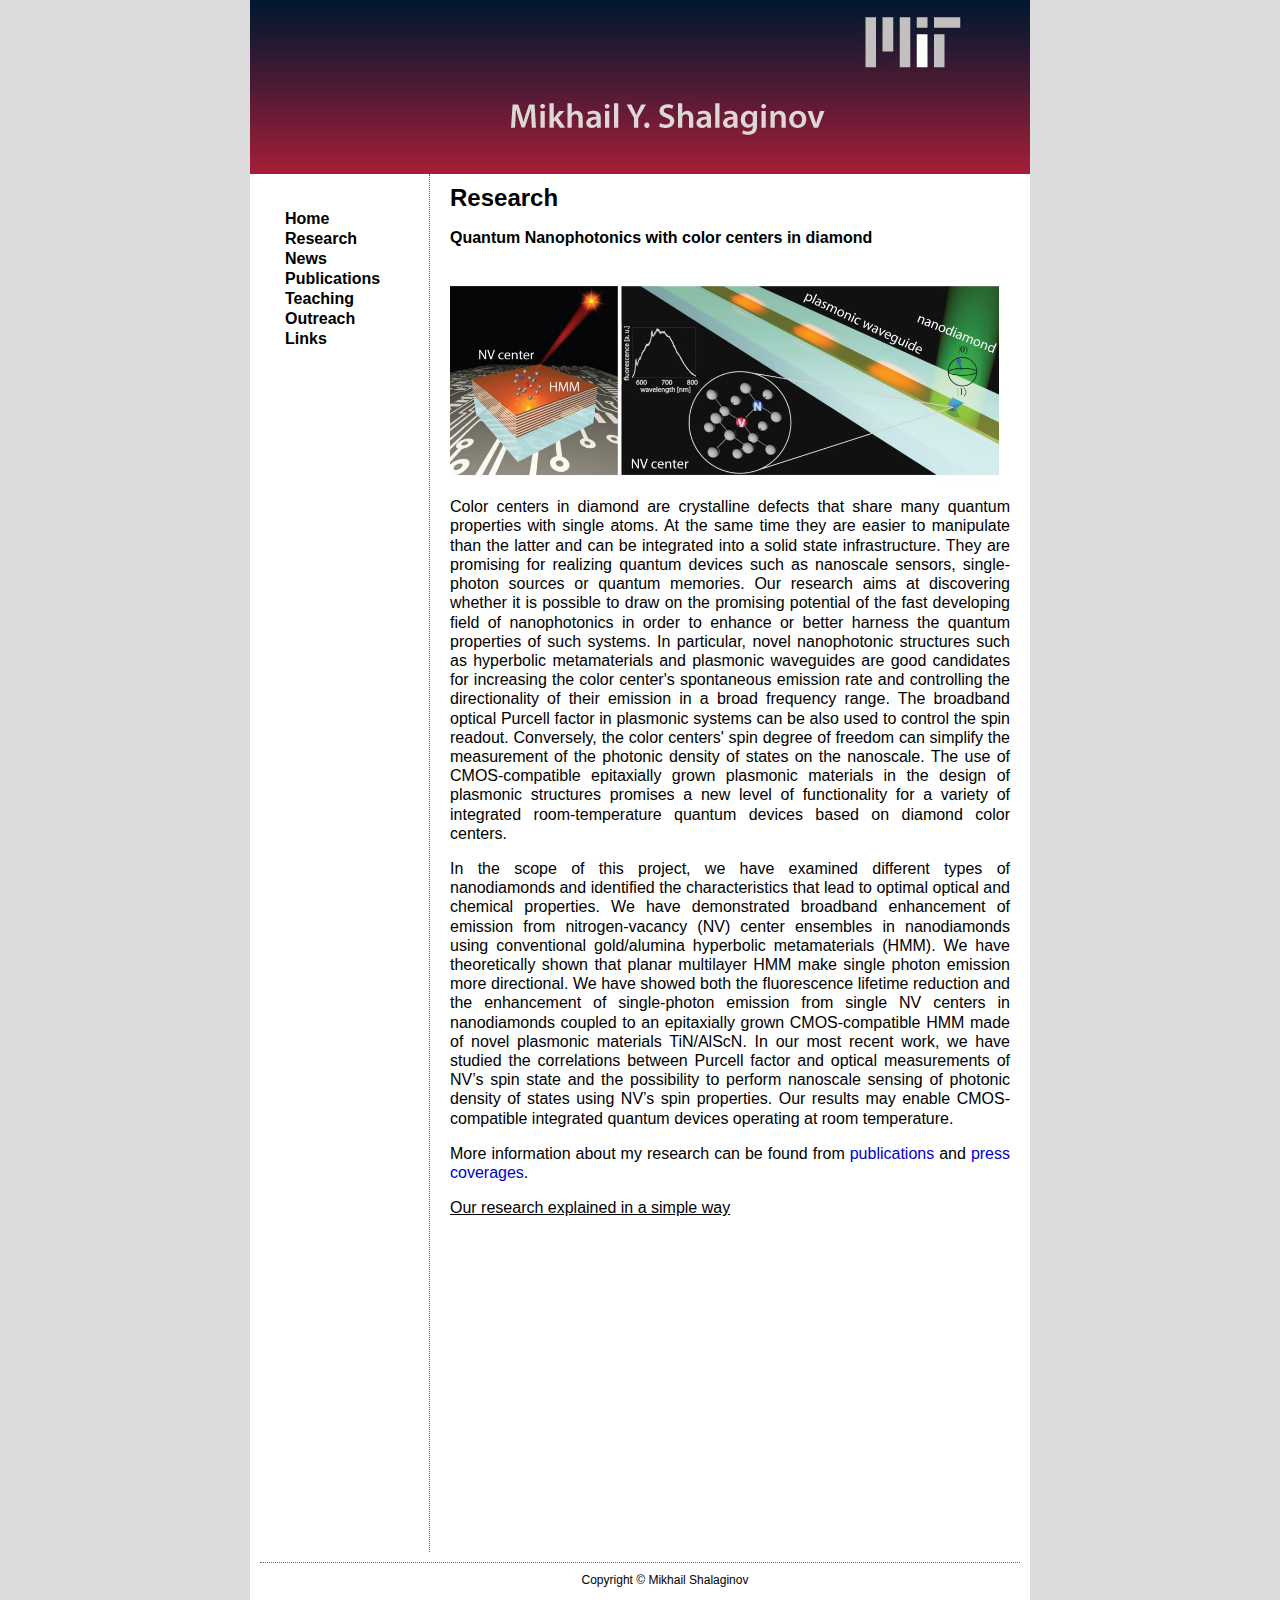
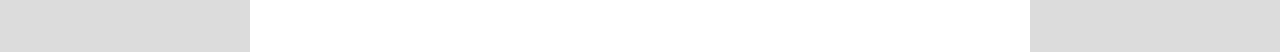
<file: research.htm>
<!DOCTYPE HTML PUBLIC "-//W3C//DTD HTML 4.01 Transitional//EN">

<html>

<head>

<title>Mikhail Shalaginov</title>

<META http-equiv="Content-Type" content="text/html; charset=ISO-8859-1">

<link rel="stylesheet" type="text/css" href="main.css">

<style type="text/css">
<!--
.Global tr .MenuColTD .Menu p a {
}
.Global tr .MenuColTD .Menu p a {
	color: #000;
}
-->
</style>
</head>

<body>

<table class="Global" cellpadding="0" cellspacing="0" border="0">

<!-- ============ Logo ============== -->
<!--<tr><td height="30" colspan="2"><div class="Header_Text">Mikhail Shalaginov</div></td></tr>-->

<tr><td height="150" colspan="2">

<!-- ============ Header Image ============== -->
<table width="823" border="0" cellspacing="0" class="Header_Image"><tr>
<td width="100%" height="174" align="left">&nbsp;</td>
</tr></table>

</td></tr>

<!-- ============ COLUMNS SECTION ============== -->
<tr>

<!-- ============ Menu Column ============== -->
<td class="MenuColTD" align="center">

<!-- ============ Site Menu ============== -->

<div class="Menu">
  <p>&nbsp;</p>
  <p><a href="index.htm"> Home</a>
    <a href="research.htm">Research</a>
    <a href="news.htm">News</a>
    <a href="publications.htm">Publications</a>
    <a href="teaching.htm">Teaching</a>
	<a href="outreach.htm">Outreach</a>
    <a href="links.htm">Links</a></p>
</div>

</td>


<!-- ============ Content Column ============== -->
<td class="Content">

<!-- ============ Page Heading ============== -->
<h1 class="HeadingStyle">Research</h1>

<!-- ============ Begin Content ============== -->
<p align="left"><strong>Quantum Nanophotonics with color centers in diamond </strong></p>
<p><a href="./pics/combined_NVs_research.png"><img src="./pics/combined_NVs_research_web.jpg" width="549" height="237" style="float:left; margin:-3px 10px 0 0 "></a><br><br><br><br><br><br><br><br><br><br>
<p>Color centers in diamond are crystalline defects that share many quantum properties with single atoms. At the same time they are easier to manipulate than the latter and can be integrated into a solid state infrastructure. They are promising for realizing quantum devices such as nanoscale sensors, single-photon sources or quantum memories. Our research aims at discovering whether it is possible to draw on the promising potential of the fast developing field of nanophotonics in order to enhance or better harness the quantum properties of such systems. In particular, novel nanophotonic structures such as hyperbolic metamaterials and plasmonic waveguides are good candidates for increasing the color center's spontaneous emission rate and controlling the directionality of their emission in a broad frequency range. The broadband optical Purcell factor in plasmonic systems can be also used to control the spin readout. Conversely, the color centers' spin degree of freedom can simplify the measurement of the photonic density of states on the nanoscale. The use of CMOS-compatible epitaxially grown plasmonic materials in the design of plasmonic structures promises a new level of functionality for a variety of integrated room-temperature quantum devices based on diamond color centers.</p>

<p>In the scope of this project, we have examined different types of nanodiamonds and identified the characteristics that lead to optimal optical and chemical properties. We have demonstrated broadband enhancement of emission from nitrogen-vacancy (NV) center ensembles in nanodiamonds using conventional gold/alumina hyperbolic metamaterials (HMM). We have theoretically shown that planar multilayer HMM make single photon emission more directional. We have showed both the fluorescence lifetime reduction and the enhancement of single-photon emission from single NV centers in nanodiamonds coupled to an epitaxially grown CMOS-compatible HMM made of novel plasmonic materials TiN/AlScN. In our most recent work, we have studied the correlations between Purcell factor and optical measurements of NV�s spin state and the possibility to perform nanoscale sensing of photonic density of states using NV�s spin properties. Our results may enable CMOS-compatible integrated quantum devices operating at room temperature.</p> 

<p>More information about my research can be found from <a href="publications.htm">publications</a> and <a href="news.htm">press coverages</a>.</p>

<p><u>Our research explained in a simple way</u><br>
<iframe width="560" height="315" src="https://www.youtube.com/embed/K3QQy8vsdg0" frameborder="0" allowfullscreen></iframe>
</p>


    <!-- ============ End Content ============== -->
</a>
	 </ul>
    </span></td>
</tr>
<!-- ============ Footer ============== -->
<tr><td colspan="2" class="Footer">
<div class="FooterWrap">

<div class="Copyright">Copyright &copy; Mikhail Shalaginov</div>


</td></tr>
<tr>
  <td colspan="2" class="Footer">&nbsp;</td>
</tr>
</table>
</body>

<!-- ============ Google Analytics ============== -->
<script>
  (function(i,s,o,g,r,a,m){i['GoogleAnalyticsObject']=r;i[r]=i[r]||function(){
  (i[r].q=i[r].q||[]).push(arguments)},i[r].l=1*new Date();a=s.createElement(o),
  m=s.getElementsByTagName(o)[0];a.async=1;a.src=g;m.parentNode.insertBefore(a,m)
  })(window,document,'script','//www.google-analytics.com/analytics.js','ga');

  ga('create', 'UA-64055680-1', 'auto');
  ga('send', 'pageview');

</script>

</html>
</file>
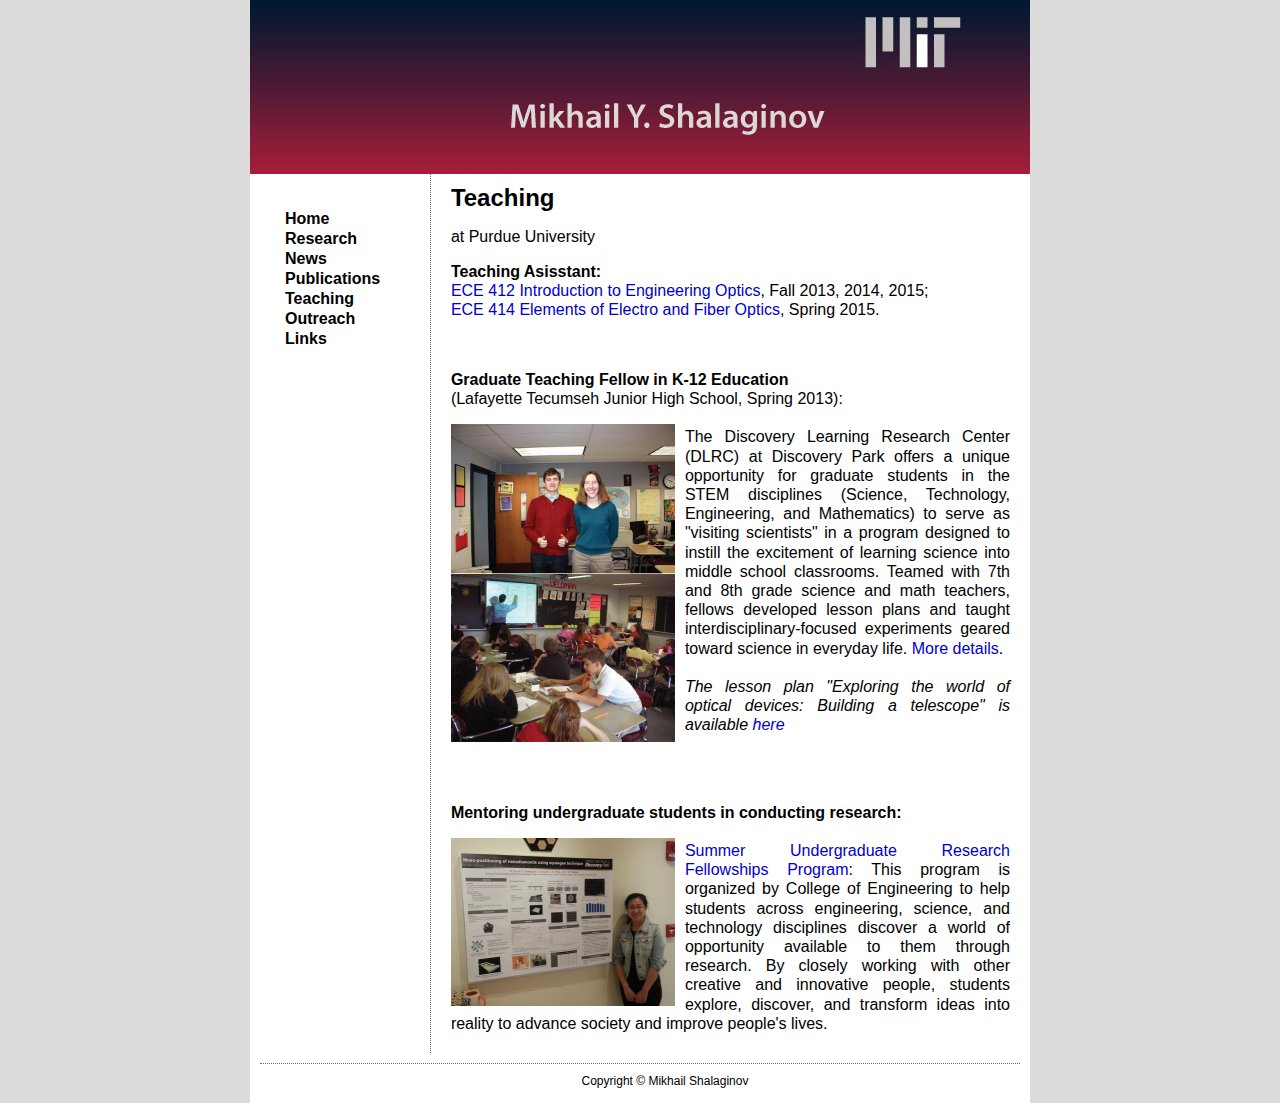
<file: teaching.htm>
<!DOCTYPE HTML PUBLIC "-//W3C//DTD HTML 4.01 Transitional//EN">



<html>

<head>

<title>Mikhail Shalaginov</title>

<META http-equiv="Content-Type" content="text/html; charset=ISO-8859-1">

<link rel="stylesheet" type="text/css" href="main.css">

<style type="text/css">
<!--
.Global tr .MenuColTD .Menu p a {
}
.Global tr .MenuColTD .Menu p a {
	color: #000;
	font-family: garamond, sans-serif;
}
-->
</style>
</head>

<body>

<table class="Global" cellpadding="0" cellspacing="0" border="0">

<!-- ============ Logo ============== -->
<!--<tr><td height="10" colspan="2"><div class="Header_Text">Gururaj Naik</div></td></tr>-->

<tr><td height="150" colspan="2">

<!-- ============ Header Image ============== -->
<table width="823" border="0" cellspacing="0" class="Header_Image"><tr>
<td width="100%" height="174" align="left">&nbsp;</td>
</tr></table>

</td></tr>

<!-- ============ COLUMNS SECTION ============== -->
<tr>

<!-- ============ Menu Column ============== -->
<td align="left" class="MenuColTD">

<!-- ============ Site Menu ============== -->

<div class="Menu">
  <p>&nbsp;</p>
  <p><a href="index.htm"> Home</a>
    <a href="research.htm">Research</a>
    <a href="news.htm">News</a>
    <a href="publications.htm">Publications</a>
    <a href="teaching.htm">Teaching</a>
	<a href="outreach.htm">Outreach</a>
    <a href="links.htm">Links</a></p>
</div>

</td>


<!-- ============ Content Column ============== -->
<td class="Content">

<!-- ============ Page Heading ============== -->
<h1 class="HeadingStyle">Teaching</h1>

<!-- ============ Begin Content ============== -->
at Purdue University
<p>
<b>Teaching Asisstant:</b><br>
<a href="https://engineering.purdue.edu/ECE/Academics/Undergraduates/UGO/CourseInfo/courseInfo?courseid=615&show=true&type=undergrad">ECE 412 Introduction to Engineering Optics</a>, Fall 2013, 2014, 2015; <br>
<a href=
"https://engineering.purdue.edu/ECE/Academics/Undergraduates/UGO/CourseInfo/courseInfo?courseid=48&show=true&type=undergrad">ECE 414 Elements of Electro and Fiber Optics</a>, Spring 2015.</li>
</p>
<br>

<p>
<b>Graduate Teaching Fellow in K-12 Education</b> 
<br>(Lafayette Tecumseh Junior High School, Spring 2013):<br>
<br>
<img src="./teaching/GK12.png" width="224" height="318" style="float:left; margin:-3px 10px 0 0 "> 
The Discovery Learning Research Center (DLRC) at Discovery Park offers a unique opportunity for graduate students in the STEM disciplines (Science, Technology, Engineering, and Mathematics) to serve as "visiting scientists" in a program designed to instill the excitement of learning science into middle school classrooms. Teamed with 7th and 8th grade science and math teachers, fellows developed lesson plans and taught interdisciplinary-focused experiments geared toward science in everyday life. <a href="http://www.purdue.edu/discoverypark/gk12/">More details</a>.
<br>
<br>
<i>The lesson plan "Exploring the world of optical devices: Building a telescope" is available <a href="./teaching/5E_Lesson_Plan_Mikhail_Shalaginov.pdf">here</a></i>
</p>
<br>
<br>
<p>
<b>Mentoring undergraduate students in conducting research:</b><br>
<br>
<img src="./teaching/20150410_160531.jpg" width="224" height="168" style="float:left; margin:-3px 10px 0 0 ">
<a href="https://engineering.purdue.edu/Engr/Research/SURF">Summer Undergraduate Research Fellowships Program</a>:
This program is organized by College of Engineering to help students across engineering, science, and technology disciplines discover a world of opportunity available to them through research. By closely working with other creative and innovative people, students explore, discover, and transform ideas into reality to advance society and improve people's lives.
</p>
<!-- ============ End Content ============== -->
</td>
</tr>
<!-- ============ Footer ============== -->
<tr>
  <td colspan="2" class="Footer">
<div class="FooterWrap">

<div class="Copyright">Copyright &copy; Mikhail Shalaginov</div>

</td></tr></table>
</body>

<!-- ============ Google Analytics ============== -->
<script>
  (function(i,s,o,g,r,a,m){i['GoogleAnalyticsObject']=r;i[r]=i[r]||function(){
  (i[r].q=i[r].q||[]).push(arguments)},i[r].l=1*new Date();a=s.createElement(o),
  m=s.getElementsByTagName(o)[0];a.async=1;a.src=g;m.parentNode.insertBefore(a,m)
  })(window,document,'script','//www.google-analytics.com/analytics.js','ga');

  ga('create', 'UA-64055680-1', 'auto');
  ga('send', 'pageview');

</script>

</html>
</file>
<file: main.css>
BODY {
	margin: 0px;
	padding: 0px;
	background: url('drop_shadow.jpg') center top;
	color: black;
	font: arial;
} 

A:link {background: none; color: dimgray; text-decoration: none; cursor: pointer;}
A:visited {background: none; color: dimgray; text-decoration: none; cursor: pointer;}
A:hover {background: none; color: maroon; text-decoration: none; cursor: pointer;}
A:active { background: none; color: dimgray; background: none; cursor: pointer;}

.Global {
width: 780px;
height: 100%;
margin-left: auto;
margin-right: auto;
background: white;
font: verdana
}

.Global TD {
	vertical-align: top;
	font-family: garamond, sans-serif;
	font-size: 16px;
}

.Header_Text {
font: bold 28px verdana, serif;
margin: 0px 0px 0px 0px;
color: dimgray;
background: white;
border-top: 1px dotted white;
border-bottom: 1px dotted white;
}

.Header_Image {
background: url('header-shalaginov.jpg') no-repeat;
width: 780;
height: 140px;
padding: 0px; 
margin-left: 0px;
}

.MenuColTD {
width: 180px;
background: transparent;
color: inherit;
font: normal 13px arial,sans-serif;
border-right: 1px dotted dimgray;
}

.Menu {
	margin: 0px 10px 10px 15px;
	text-align: left;
	font-size: 12px
}

.Menu A {
	display: block;
	width: auto;
	height: 20px;
	text-align: left;
	text-indent: 20px;
	font-weight: bold;
}

.Content {
font: 12px verdana, sans-serif;
width: 600px;
padding: 10px 20px 20px 20px;
background: transparent;
color: inherit;
text-align: justify;
}

.journaltable, .boldtable TD, .boldtable TH
{
font: 12px verdana, sans-serif;
line-height: 150%;
text-align: justify;
color:black;
background-color:white;
}


.FIX_FIREFOX {}
html:not([dummy]) .Content {
width: 560px;
}
.FIX_OPERA {}
@media all and (min-width: 0px) {
.Content {width: 560px;}
}

.Content A:link {background: none; color: mediumblue; text-decoration: none; cursor: pointer;}
.Content A:visited {background: none; color: dimgray; text-decoration: underline; cursor: pointer;}
.Content A:hover {background: none; color: maroon; text-decoration: underline; cursor: pointer;}
.Content A:active { background: none; color: dimgray; background: underline; cursor: pointer;}

.HeadingStyle {
	background: inherit;
	color: #000;
	font: bold 20px sans-serif;
	font-size: 18pt;
	font-family: sans-serif;
}

P {
	font: 16px garamond,sans-serif;
	line-height: 120%;
	font-size: 16px;
}

.Padded {
padding: 20px;
}

.SmallFont {
font: 14px garamond,sans-serif;
}

.MedFontBold {
FONT: bold 15px garamond,sans-serif;
}

.SmallFont TD {
font: 13px sans-serif;
}

.MedFontBold TD {
font: bold 15px garamond,sans-serif;
}

.Footer {
color: #000000;
font: 13pt sans-serif;
height: 50px;
text-align: center;
vertical-align: top;
}

.FooterWrap {
border-top: 1px dotted dimgray;
margin-top: 10px;
padding-top: 10px;
margin-left: 10px;
margin-right: 10px;
}

.Copyright {
	margin-left: 50px;
	font-size: 9pt;
}
.Global tr .Content .headingStyle {
	font-family: Helvetica, sans-serif;
	font-weight: bold;
	font-size: 18pt;
}
</file>
